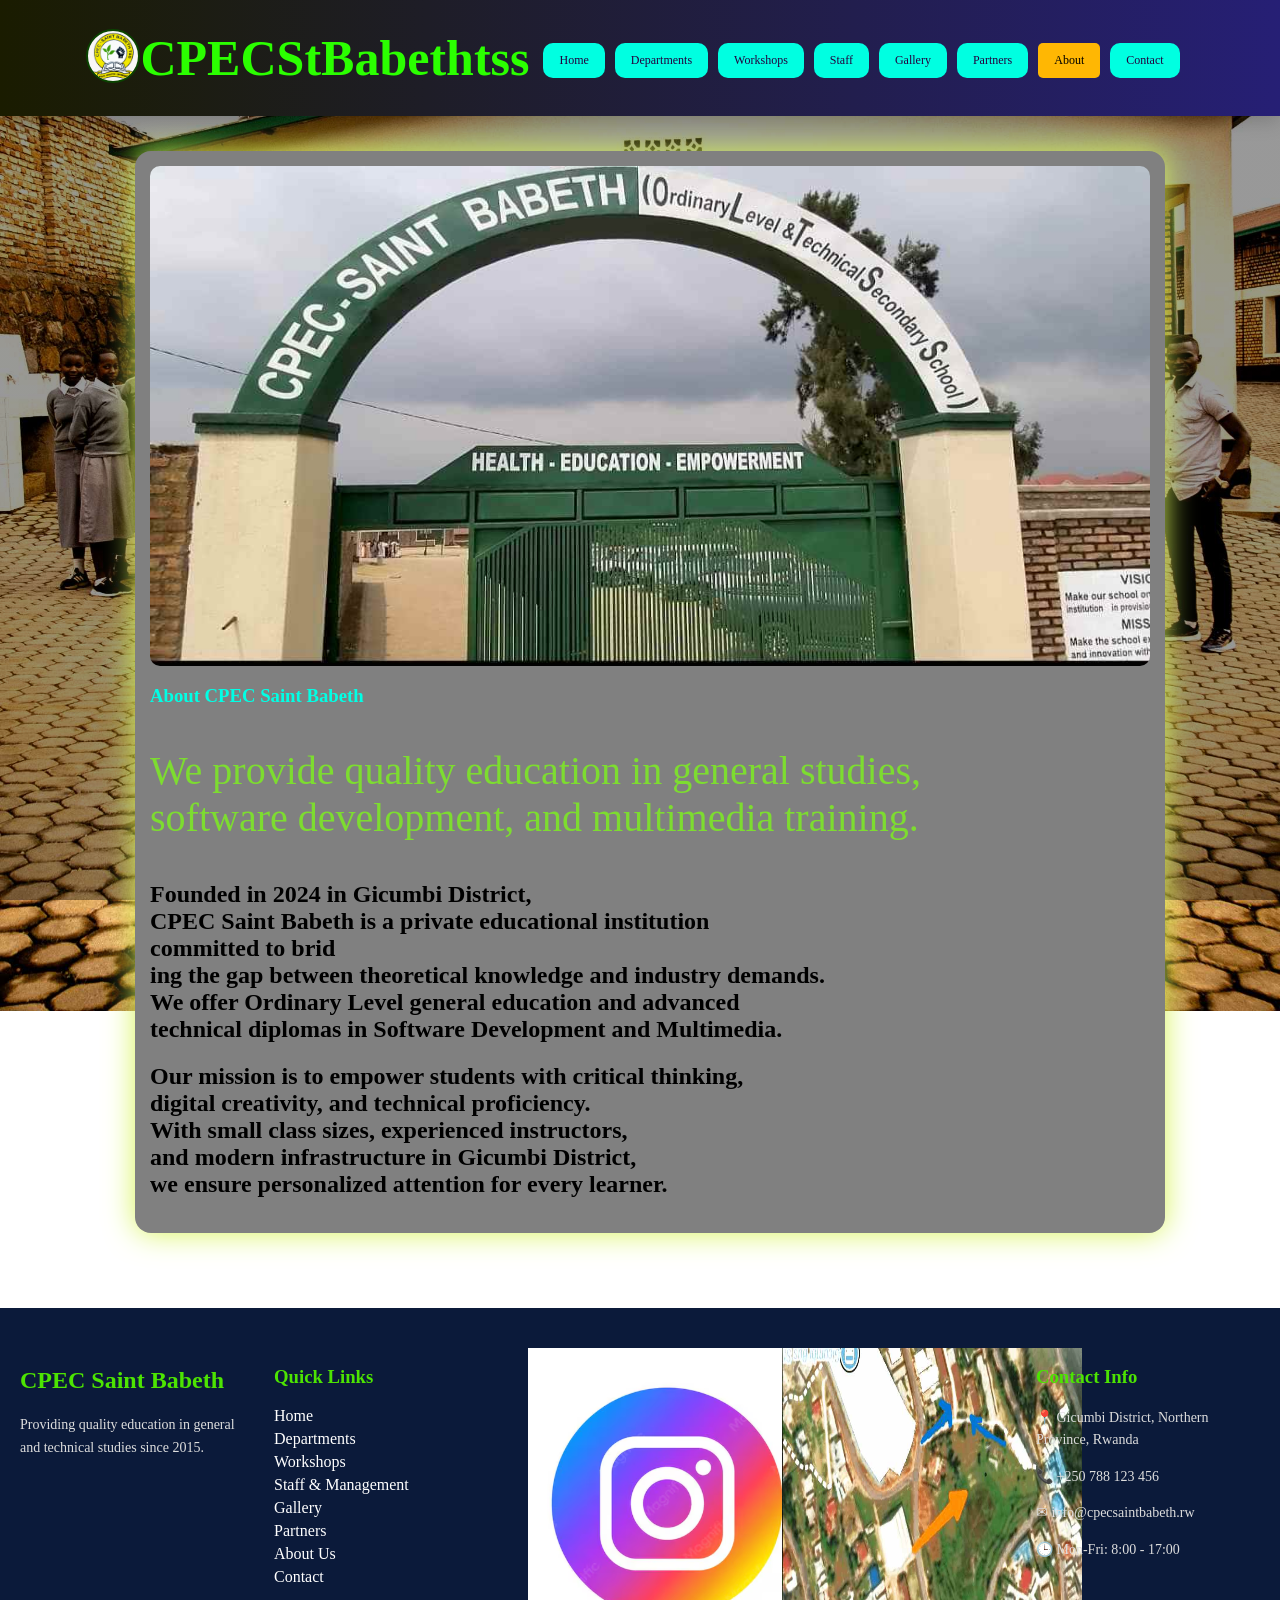
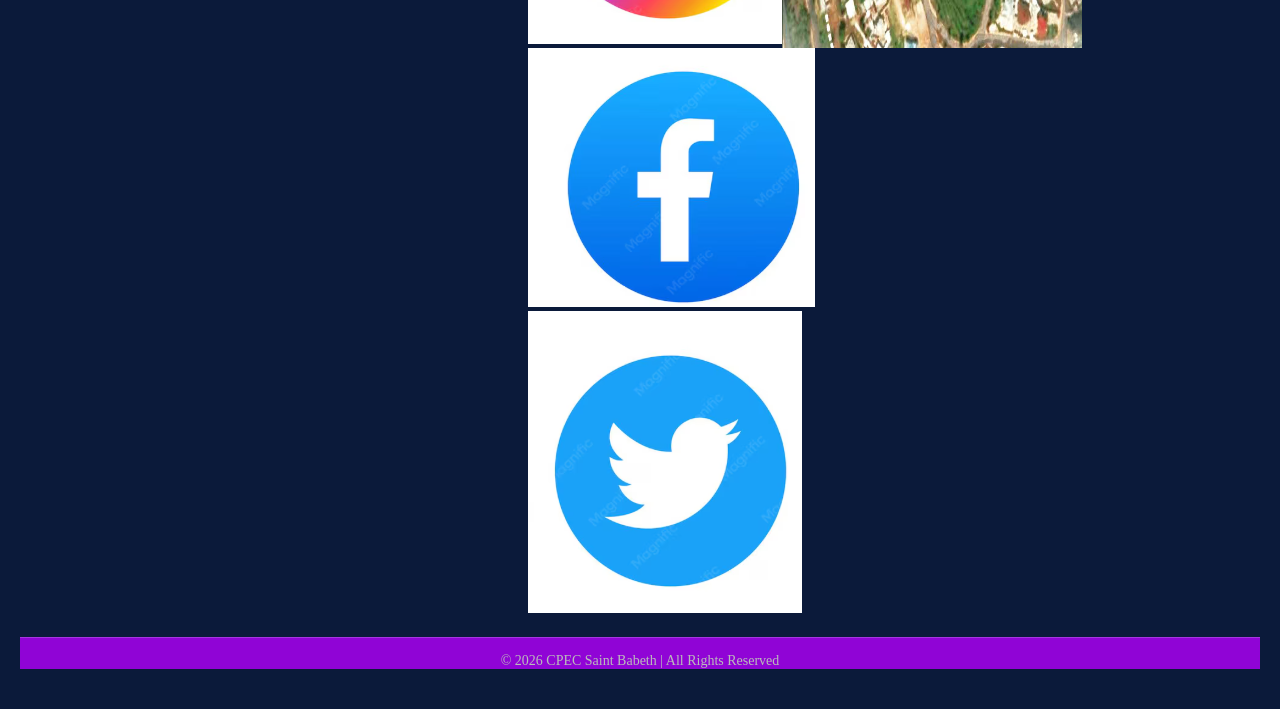
<file: about.html>
<!DOCTYPE html>
<html lang="en">
<head>
    <meta charset="UTF-8">
    <meta name="viewport" content="width=device-width, initial-scale=1.0">
    <title>About</title>
<link rel="icon" type="image/png" href="assets/logo.png">
    <link rel="stylesheet" href="style.css">
    <!-- Google Tag Manager -->
<script>(function(w,d,s,l,i){w[l]=w[l]||[];w[l].push({'gtm.start':
new Date().getTime(),event:'gtm.js'});var f=d.getElementsByTagName(s)[0],
j=d.createElement(s),dl=l!='dataLayer'?'&l='+l:'';j.async=true;j.src=
'https://www.googletagmanager.com/gtm.js?id='+i+dl;f.parentNode.insertBefore(j,f);
})(window,document,'script','dataLayer','GTM-N2L63TPM');</script>
<!-- End Google Tag Manager -->
</head>
<body>
    <!-- Google Tag Manager (noscript) -->
<noscript><iframe src="https://www.googletagmanager.com/ns.html?id=GTM-N2L63TPM"
height="0" width="0" style="display:none;visibility:hidden"></iframe></noscript>
<!-- End Google Tag Manager (noscript) -->
<div class="topbar">
  <div class="logo">
    <img src="assets/logo.png">
    
  </div>
<h2 id="schoolText">CPEC St Babeth tss</h2>

<nav>
<a href="index.html">Home</a>
<a href="departments.html">Departments</a>
<a href="workshops.html">Workshops</a>
<a href="staff.html">Staff</a>
<a href="gallery.html">Gallery</a>
<a href="partners.html">Partners</a>
<a href="about.html">About</a>
<a href="contact.html">Contact</a>
</nav>
</div>


    <!-- ABOUT SECTION -->
    <section class="grid">

        <div class="card" style="margin-left: 100px;">
            <img src="assets/gate.jpg"
                 alt="School Gate"
                 style="width:1000px; height:500px;">


            <h3 style="color: rgb(0, 255, 229);">About CPEC Saint Babeth</h3>

            <p style="font-size: 40px;color:rgb(125, 220, 48);" >
                We provide quality education in general studies,<br>
                software development, and multimedia training.
            </p>

            <h2>
                Founded in 2024 in Gicumbi District,<br> CPEC Saint Babeth
                is a private educational institution <br>committed to brid<br>ing
                the gap between theoretical knowledge and industry demands.<br>

                We offer Ordinary Level general education and advanced<br>
                technical diplomas in Software Development and Multimedia.<br>
            </h2>

            <h2>
                Our mission is to empower students with critical thinking,<br>
                digital creativity, and technical proficiency.<br>

                With small class sizes, experienced instructors,<br>
                and modern infrastructure in Gicumbi District,<br>
                we ensure personalized attention for every learner.<br>
            </h2>
    </section>
    
<!-- ================= FOOTER ================= -->
<footer class="footer">

  <div class="footer-container">

    <div class="footer-box">
      <h2>CPEC Saint Babeth</h2>
      <p>
        Providing quality education in general and technical studies since 2015.
      </p>
    </div>

    <div class="footer-box">
      <h3>Quick Links</h3>
      <a href="index.html">Home</a>
      <a href="departments.html">Departments</a>
      <a href="workshops.html">Workshops</a>
      <a href="staff.html">Staff & Management</a>
      <a href="gallery.html">Gallery</a>
      <a href="partners.html">Partners</a>
      <a href="about.html">About Us</a>
      <a href="contact.html">Contact</a>
    </div>
      <div class="social-icons">

  <a href="https://www.instagram.com/nexus-fixora/" target="_blank" class="icon insta">
    <img src="assets/instalogo.png" alt="Instagram">
  </a>

  <a href="https://www.facebook.com/sanoJS" target="_blank" class="icon fb">
    <img src="assets/facebooklogo.png" alt="Facebook">
  </a>

  <a href="https://twitter.com/regrocker" target="_blank" class="icon tw">
    <img src="assets/twiterlogo.png" alt="Twitter">
  </a>

</div>
<img src="assets/location.png" style="width:300px;height: 300px;">
    <div class="footer-box">
      <h3>Contact Info</h3>
      <p>📍 Gicumbi District, Northern Province, Rwanda</p>
      <p>📞 +250 788 123 456</p>
      <p>✉ info@cpecsaintbabeth.rw</p>
      <p>🕒 Mon-Fri: 8:00 - 17:00</p>
    </div>

  </div>

  <div class="footer-bottom">
    &copy; 2026 CPEC Saint Babeth | All Rights Reserved
  </div>

</footer>

    <script src="script.js"></script>

</body>
</html>
</file>
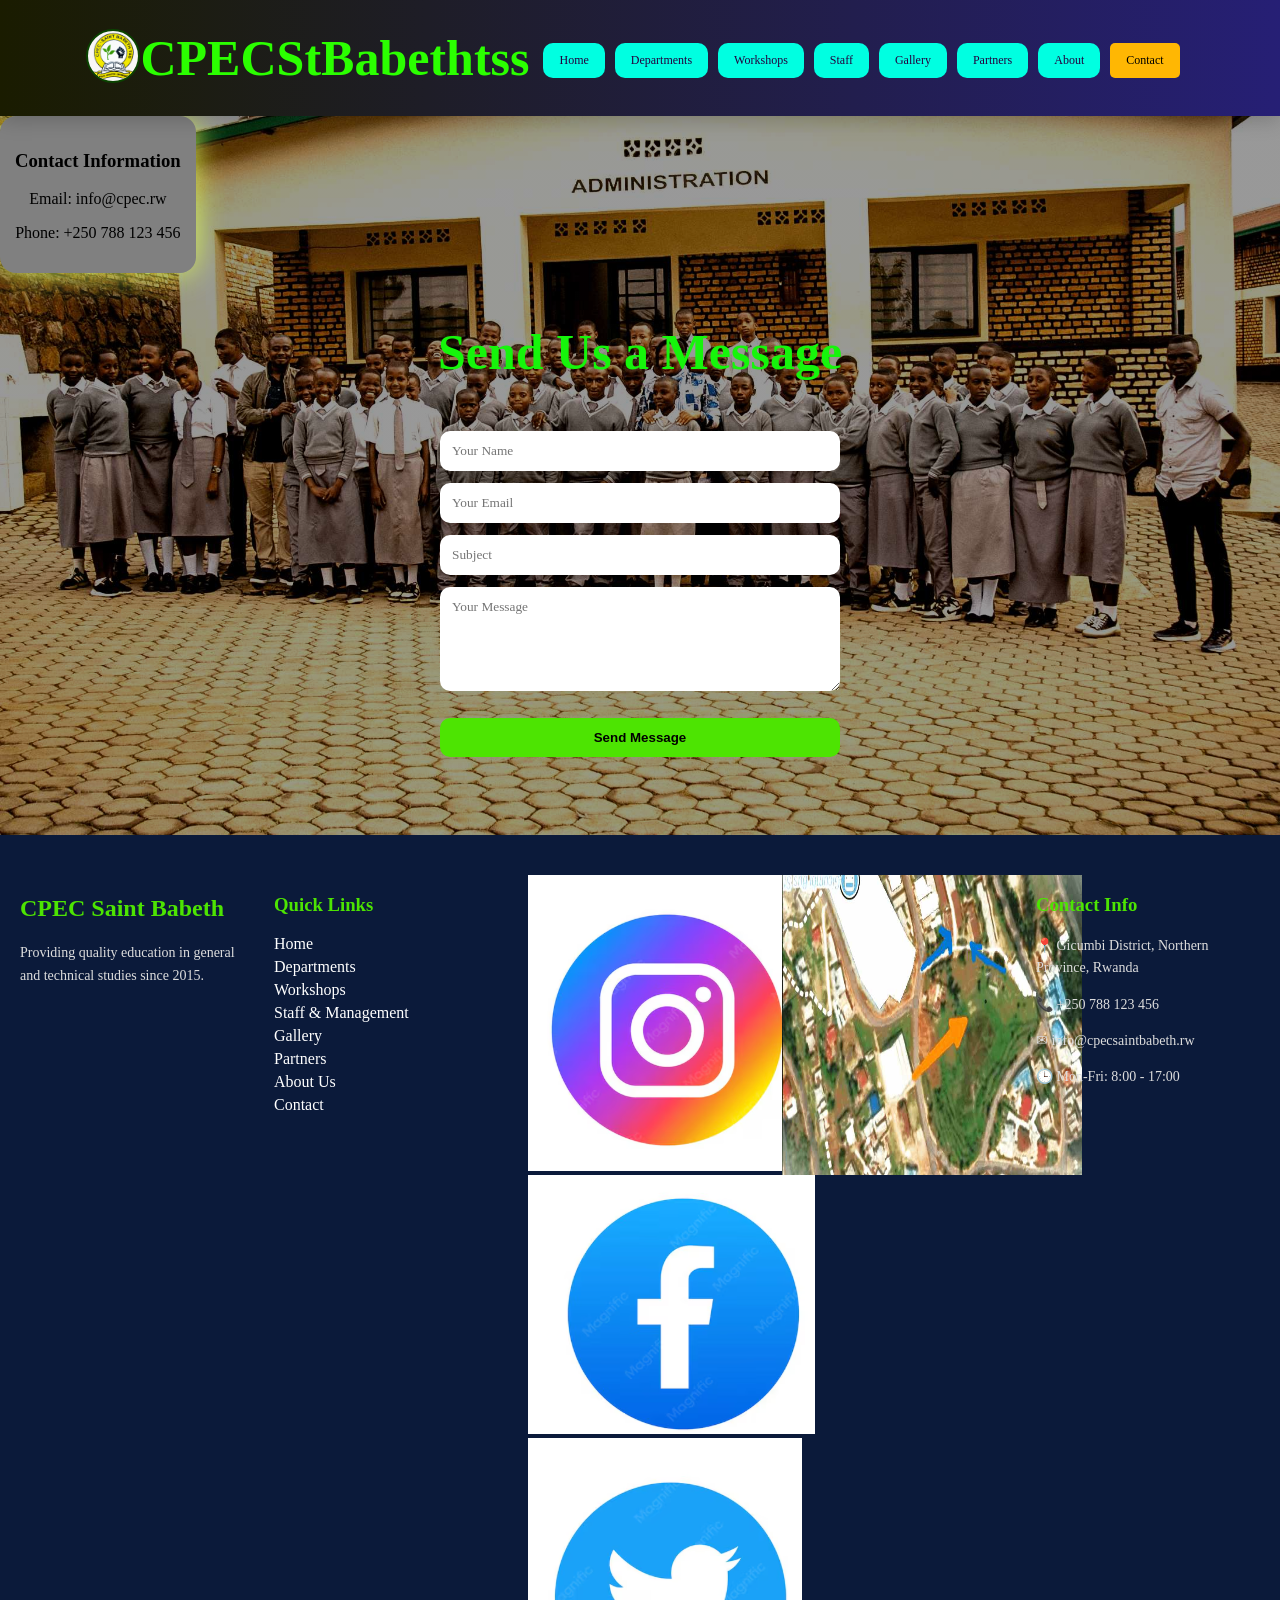
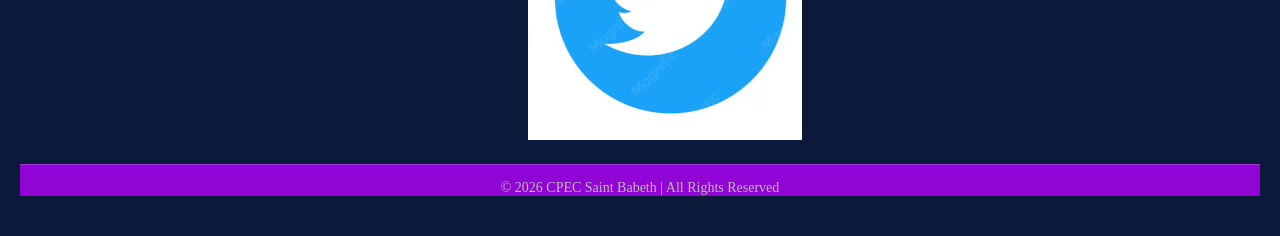
<file: contact.html>
<!DOCTYPE html>
<html>
<head>
<meta charset="UTF-8">
<title>Contact</title>
<link rel="stylesheet" href="style.css">
  <link rel="icon" type="image/png" href="assets/logo.png">
  <!-- Google Tag Manager -->
<script>(function(w,d,s,l,i){w[l]=w[l]||[];w[l].push({'gtm.start':
new Date().getTime(),event:'gtm.js'});var f=d.getElementsByTagName(s)[0],
j=d.createElement(s),dl=l!='dataLayer'?'&l='+l:'';j.async=true;j.src=
'https://www.googletagmanager.com/gtm.js?id='+i+dl;f.parentNode.insertBefore(j,f);
})(window,document,'script','dataLayer','GTM-N2L63TPM');</script>
<!-- End Google Tag Manager -->
</head>

<body>
<!-- Google Tag Manager (noscript) -->
<noscript><iframe src="https://www.googletagmanager.com/ns.html?id=GTM-N2L63TPM"
height="0" width="0" style="display:none;visibility:hidden"></iframe></noscript>
<!-- End Google Tag Manager (noscript) -->
<div class="topbar">
  <div class="logo">
    <img src="assets/logo.png">
    
  </div>
<h2 id="schoolText">CPEC St Babeth tss</h2>

<nav>
<a href="index.html">Home</a>
<a href="departments.html">Departments</a>
<a href="workshops.html">Workshops</a>
<a href="staff.html">Staff</a>
<a href="gallery.html">Gallery</a>
<a href="partners.html">Partners</a>
<a href="about.html">About</a>
<a href="contact.html">Contact</a>
</nav>
</div>


<!-- ================= CONTACT INFO ================= -->
<section class="card" style="text-align:center;">
  <h3>Contact Information</h3>
  <p>Email: info@cpec.rw</p>
  <p>Phone: +250 788 123 456</p>
</section>

<!-- ================= CONTACT FORM ================= -->


  <h3 style="color: rgb(22, 245, 11);font-size:50px ;text-align: center;">Send Us a Message</h3>

  <form class="contact-form" onsubmit="sendMessage(event)">

    <input type="text" id="cname" placeholder="Your Name" required>

    <input type="email" id="cemail" placeholder="Your Email" required>

    <input type="text" id="csubject" placeholder="Subject" required>

    <textarea id="cmessage" placeholder="Your Message" rows="5" required></textarea>

    <button type="submit">Send Message</button>

    <p id="cmsg"></p>

  </form>


<!-- ================= FOOTER ================= -->
<footer class="footer">

  <div class="footer-container">

    <div class="footer-box">
      <h2>CPEC Saint Babeth</h2>
      <p>
        Providing quality education in general and technical studies since 2015.
      </p>
    </div>

    <div class="footer-box">
      <h3>Quick Links</h3>
      <a href="index.html">Home</a>
      <a href="departments.html">Departments</a>
      <a href="workshops.html">Workshops</a>
      <a href="staff.html">Staff & Management</a>
      <a href="gallery.html">Gallery</a>
      <a href="partners.html">Partners</a>
      <a href="about.html">About Us</a>
      <a href="contact.html">Contact</a>
    </div>
    <div class="social-icons">

  <a href="https://www.instagram.com/nexus-fixora/" target="_blank" class="icon insta">
    <img src="assets/instalogo.png" alt="Instagram">
  </a>

  <a href="https://www.facebook.com/sanoJS" target="_blank" class="icon fb">
    <img src="assets/facebooklogo.png" alt="Facebook">
  </a>

  <a href="https://twitter.com/regrocker" target="_blank" class="icon tw">
    <img src="assets/twiterlogo.png" alt="Twitter">
  </a>

</div>
<img src="assets/location.png" style="width:300px;height: 300px;">
    <div class="footer-box">
      <h3>Contact Info</h3>
      <p>📍 Gicumbi District, Northern Province, Rwanda</p>
      <p>📞 +250 788 123 456</p>
      <p>✉ info@cpecsaintbabeth.rw</p>
      <p>🕒 Mon-Fri: 8:00 - 17:00</p>
    </div>

  </div>

  <div class="footer-bottom">
    &copy; 2026 CPEC Saint Babeth | All Rights Reserved
  </div>

</footer>
<script src="script.js"></script>
</body>
</html>
</file>
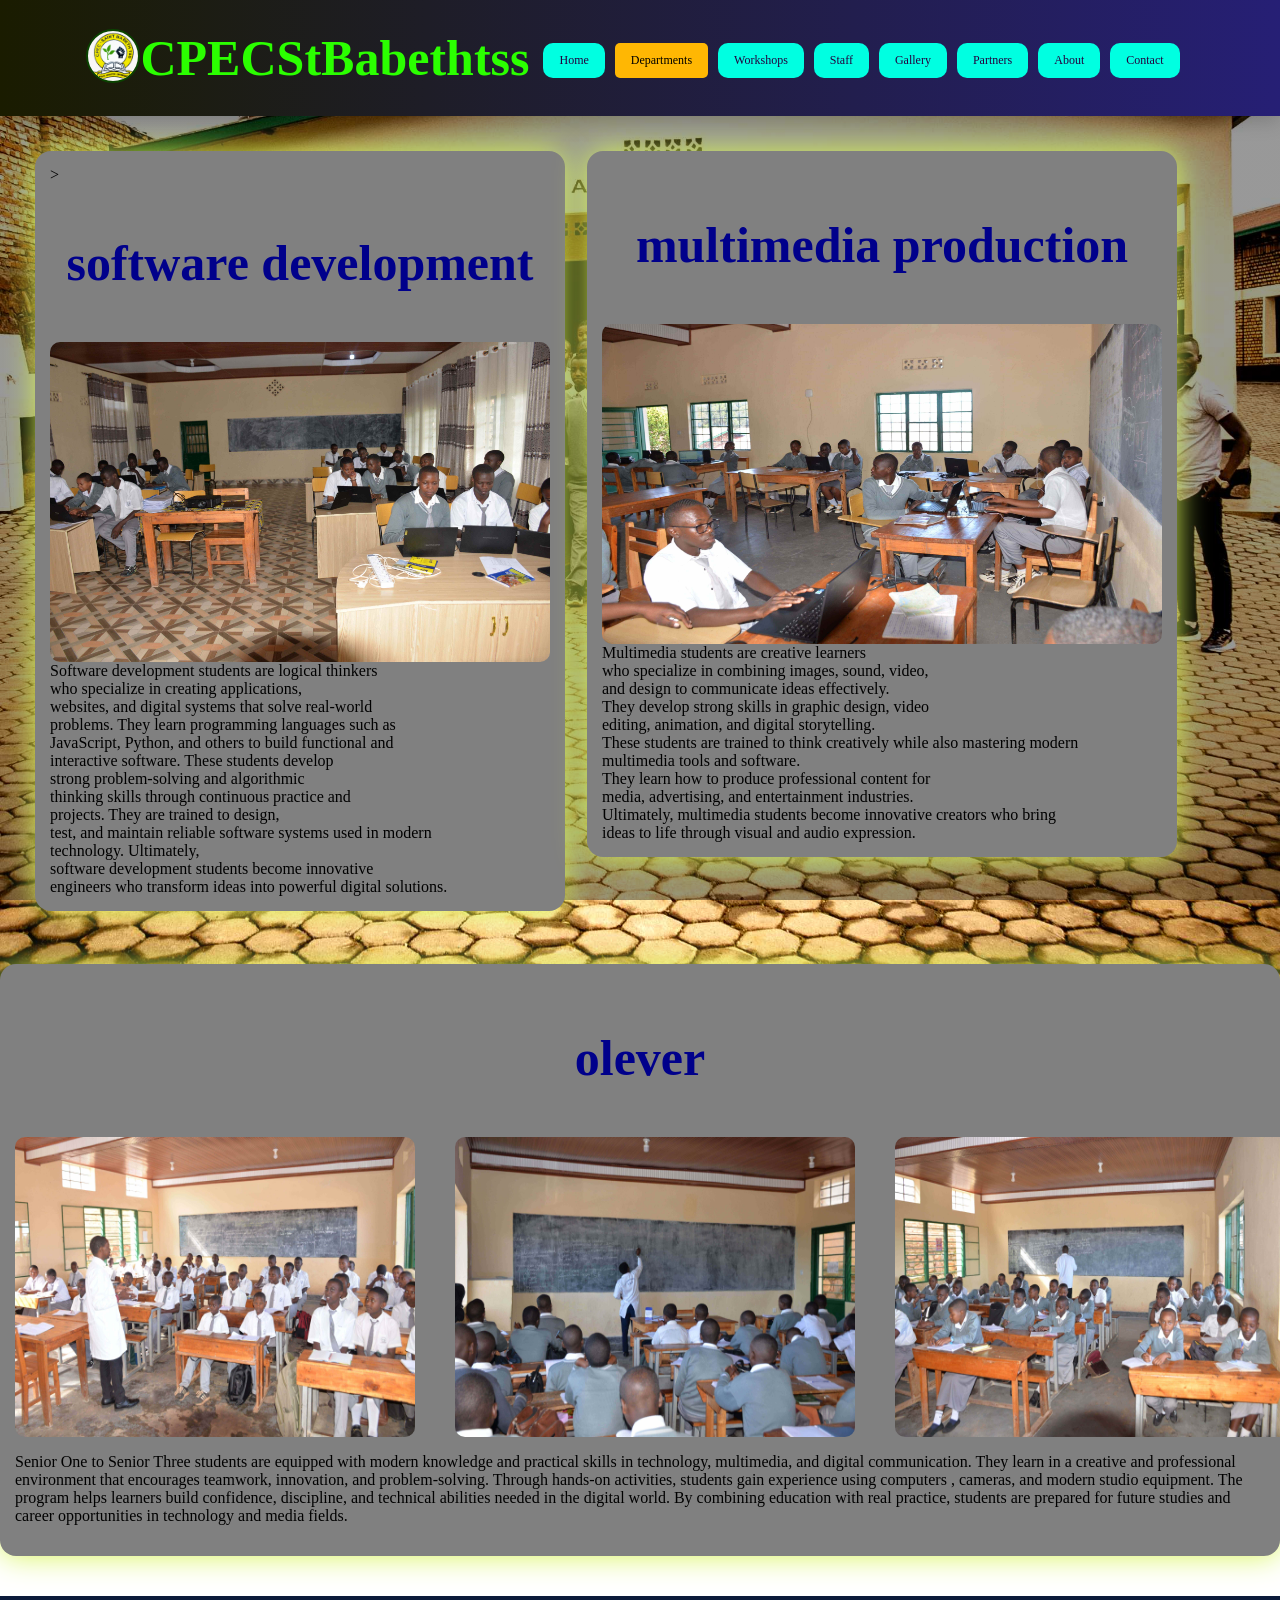
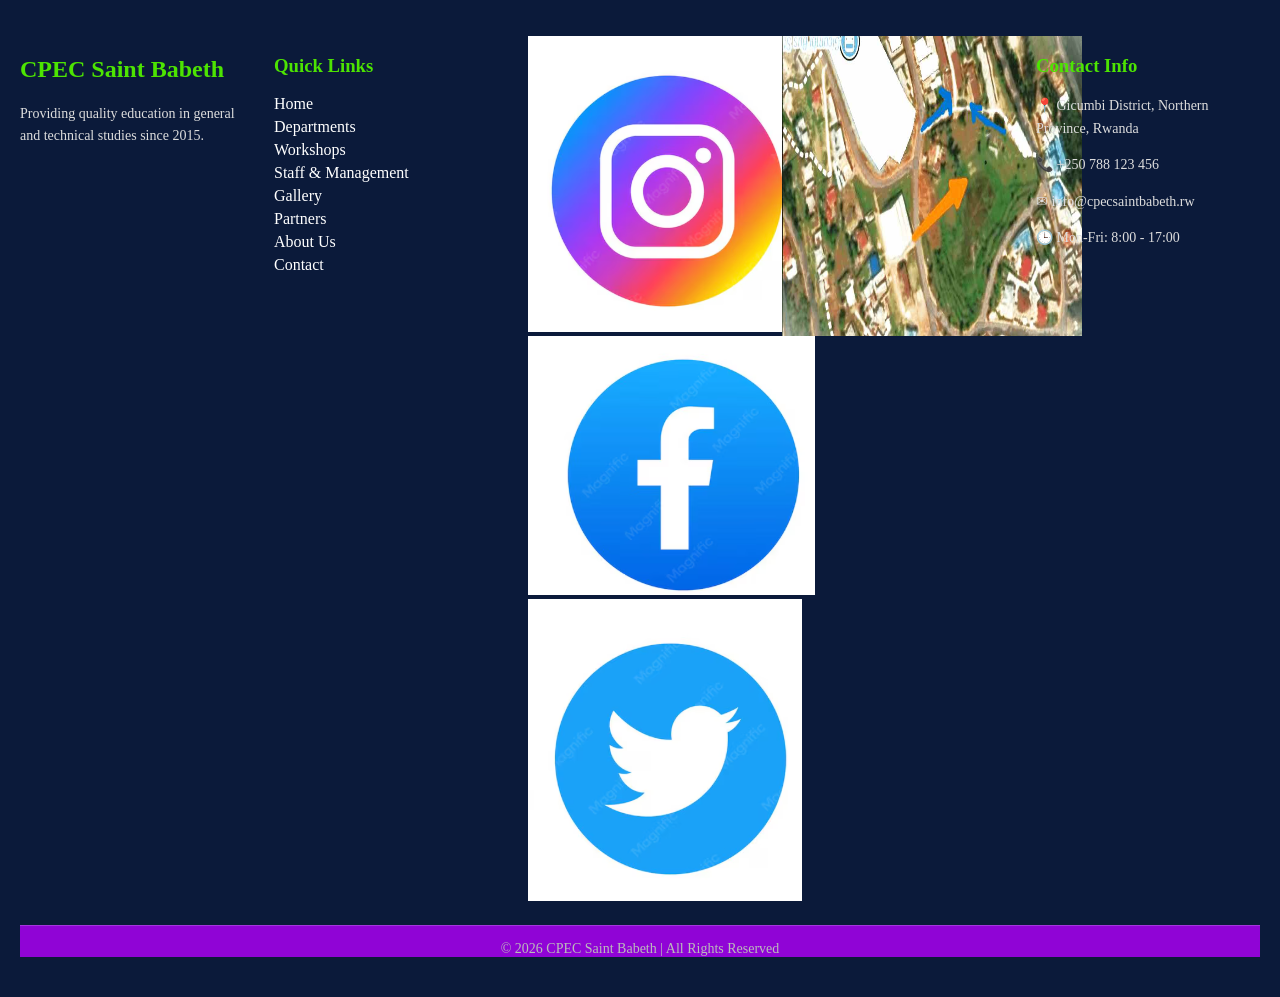
<file: departments.html>
<!DOCTYPE html>
<html>
<head>
<meta charset="UTF-8">
<title>Departments</title>
<link rel="stylesheet" href="style.css">
    <link rel="icon" type="image/png" href="assets/logo.png">
    <!-- Google Tag Manager -->
<script>(function(w,d,s,l,i){w[l]=w[l]||[];w[l].push({'gtm.start':
new Date().getTime(),event:'gtm.js'});var f=d.getElementsByTagName(s)[0],
j=d.createElement(s),dl=l!='dataLayer'?'&l='+l:'';j.async=true;j.src=
'https://www.googletagmanager.com/gtm.js?id='+i+dl;f.parentNode.insertBefore(j,f);
})(window,document,'script','dataLayer','GTM-N2L63TPM');</script>
<!-- End Google Tag Manager -->
</head>
<body>
<!-- Google Tag Manager (noscript) -->
<noscript><iframe src="https://www.googletagmanager.com/ns.html?id=GTM-N2L63TPM"
height="0" width="0" style="display:none;visibility:hidden"></iframe></noscript>
<!-- End Google Tag Manager (noscript) -->
<div class="topbar">
  <div class="logo">
    <img src="assets/logo.png">
    
  </div>
<h2 id="schoolText">CPEC St Babeth tss</h2>

<nav>
<a href="index.html">Home</a>
<a href="departments.html">Departments</a>
<a href="workshops.html">Workshops</a>
<a href="staff.html">Staff</a>
<a href="gallery.html">Gallery</a>
<a href="partners.html">Partners</a>
<a href="about.html">About</a>
<a href="contact.html">Contact</a>
</nav>
</div>

<section class="grid">

<div class="card">                                                                                                                                                                                                                                                                                                                                          >
    <h3 style="color: darkblue; font-size: 50px;text-align: center;">software development</h3><img src="assets/sodlaborator.jpg" style="width:500px;height:320px;"> Software development students are logical thinkers <br>
    who specialize in creating applications,<br>
     websites, and digital systems that solve real-world<br>
      problems. They learn programming languages such as<br>
       JavaScript, Python, and others to build functional and <br>interactive software. These students develop<br> strong problem-solving and algorithmic<br> thinking skills through continuous practice and<br> projects. They are trained to design,<br> test, and maintain reliable software systems used in modern <br>technology. Ultimately,
     <br>software development students become innovative <br> engineers who
     transform ideas into powerful digital solutions.</div>
<div class="card">
    <h3 style="color: darkblue; font-size: 50px;text-align: center;">multimedia production</h3><img src="assets/mmp1.jpg" style="width: 560px;height: 320px;">
Multimedia students are creative learners<br> who specialize in combining images, sound, video,<br> and design to communicate ideas effectively.<br> They develop strong skills in graphic design, video<br> editing, animation, and digital storytelling.<br> These students are trained to think creatively while also mastering modern<br> multimedia tools and software.<br> They learn how to produce professional content for<br> media, advertising, and entertainment industries.<br> Ultimately, multimedia 
students become innovative creators who bring<br> ideas to life through visual and audio expression.
</div>
</section>
<br>
<div class="card">
  <h3 style="color: darkblue; font-size: 50px;text-align: center;">olever</h3><div class="new">
    <img src="assets/oleverclass3.jpg"  style="width: 400px;height:300px;">
    <img src="assets/oleverclass1.jpg"  style="width: 400px;height:300px;">

    <img src="assets/oleverclass5.jpg"  style="width:400px;height:300px; gap: 8px;;">
  </div>
    <p style="text-align: left;">Senior One to Senior Three students are equipped with modern
         knowledge and practical skills in technology, multimedia, and digital communication.
          They learn in a creative and professional environment that encourages teamwork, innovation,
           and problem-solving. Through hands-on activities, students gain experience using computers
           , cameras, and modern studio equipment. The program helps learners build confidence, discipline, and technical abilities needed in the digital world. By combining education with real practice, students are prepared for future studies
         and career opportunities in technology and media fields.</p>
</div>
<!-- ================= FOOTER ================= -->
<footer class="footer">

  <div class="footer-container">

    <div class="footer-box">
      <h2>CPEC Saint Babeth</h2>
      <p>
        Providing quality education in general and technical studies since 2015.
      </p>
    </div>

    <div class="footer-box">
      <h3>Quick Links</h3>
      <a href="index.html">Home</a>
      <a href="departments.html">Departments</a>
      <a href="workshops.html">Workshops</a>
      <a href="staff.html">Staff & Management</a>
      <a href="gallery.html">Gallery</a>
      <a href="partners.html">Partners</a>
      <a href="about.html">About Us</a>
      <a href="contact.html">Contact</a>
    </div>
      <div class="social-icons">

  <a href="https://www.instagram.com/nexus-fixora/" target="_blank" class="icon insta">
    <img src="assets/instalogo.png" alt="Instagram">
  </a>

  <a href="https://www.facebook.com/sanoJS" target="_blank" class="icon fb">
    <img src="assets/facebooklogo.png" alt="Facebook">
  </a>

  <a href="https://twitter.com/regrocker" target="_blank" class="icon tw">
    <img src="assets/twiterlogo.png" alt="Twitter">
  </a>

</div>
<img src="assets/location.png" style="width:300px;height: 300px;">
    <div class="footer-box">
      <h3>Contact Info</h3>
      <p>📍 Gicumbi District, Northern Province, Rwanda</p>
      <p>📞 +250 788 123 456</p>
      <p>✉ info@cpecsaintbabeth.rw</p>
      <p>🕒 Mon-Fri: 8:00 - 17:00</p>
    </div>

  </div>

  <div class="footer-bottom">
    &copy; 2026 CPEC Saint Babeth | All Rights Reserved
  </div>

</footer>
<script src="script.js"></script>
</body>
</html>
</file>
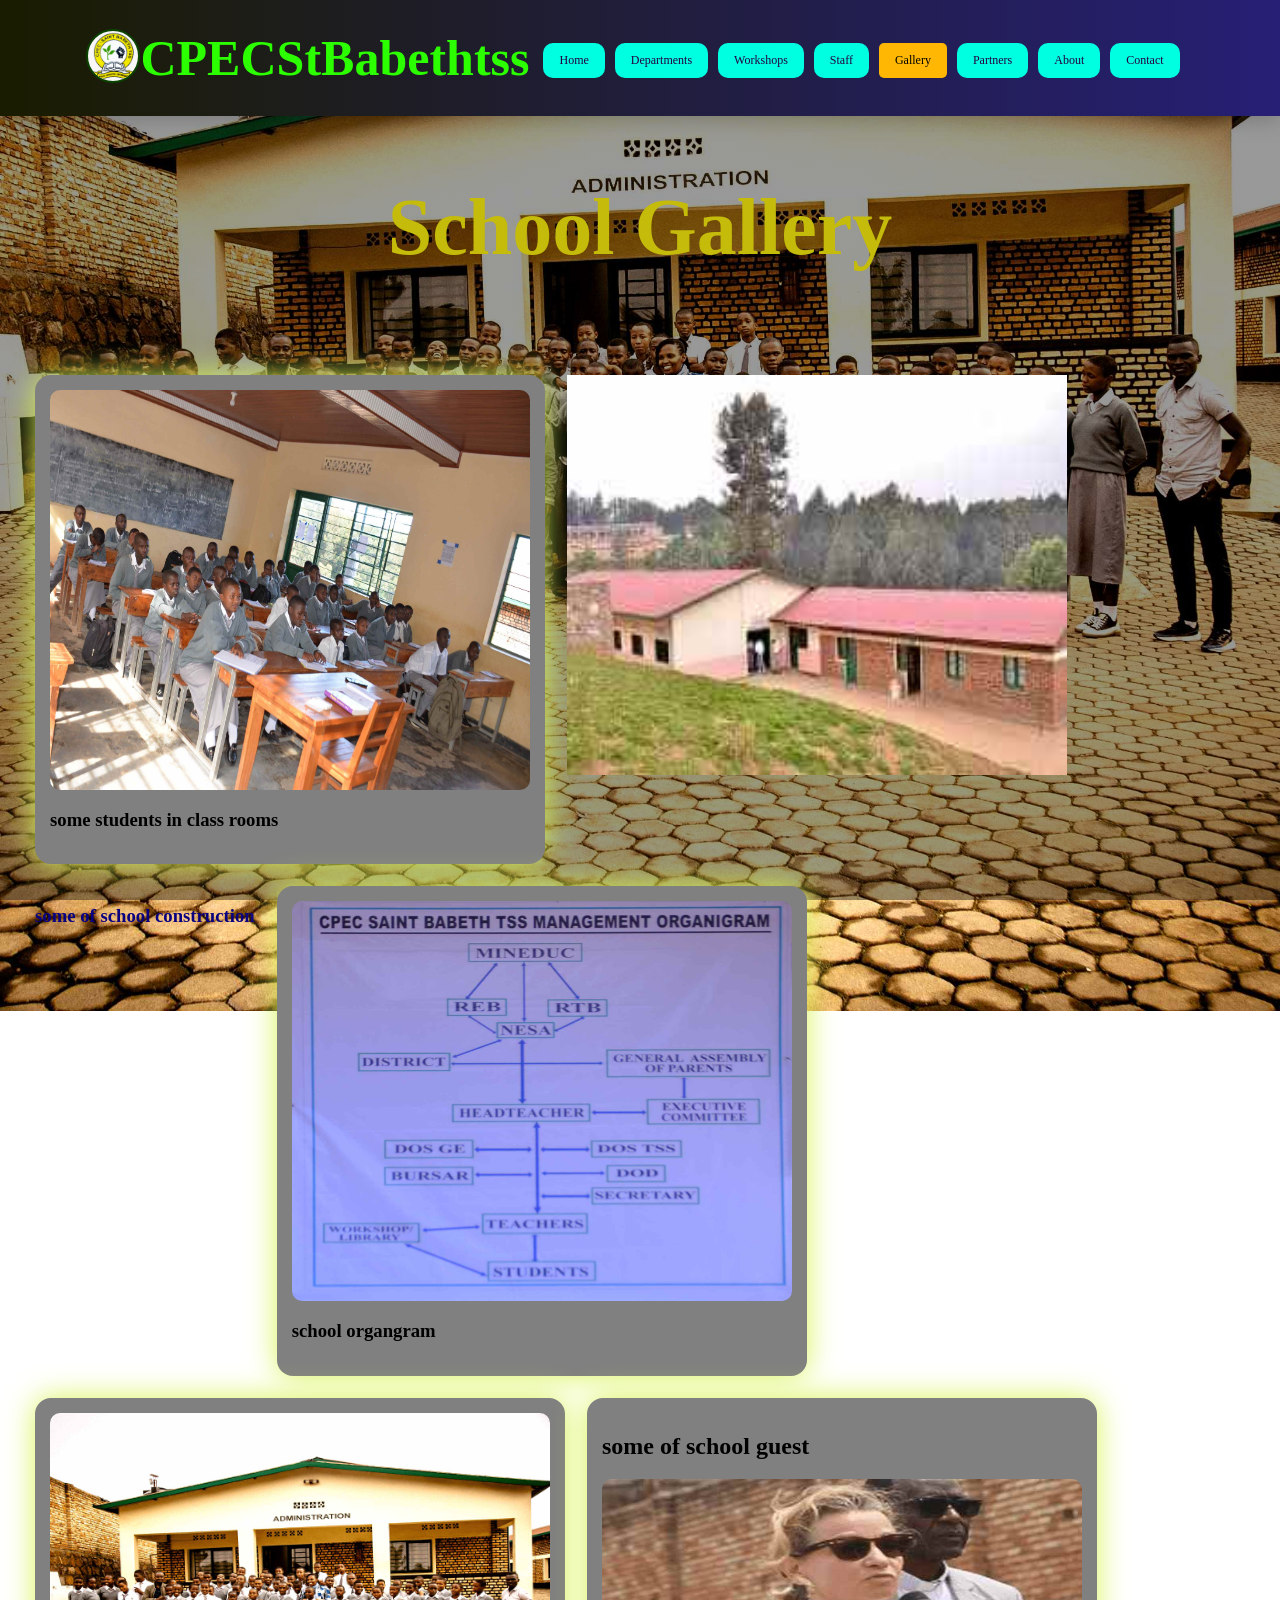
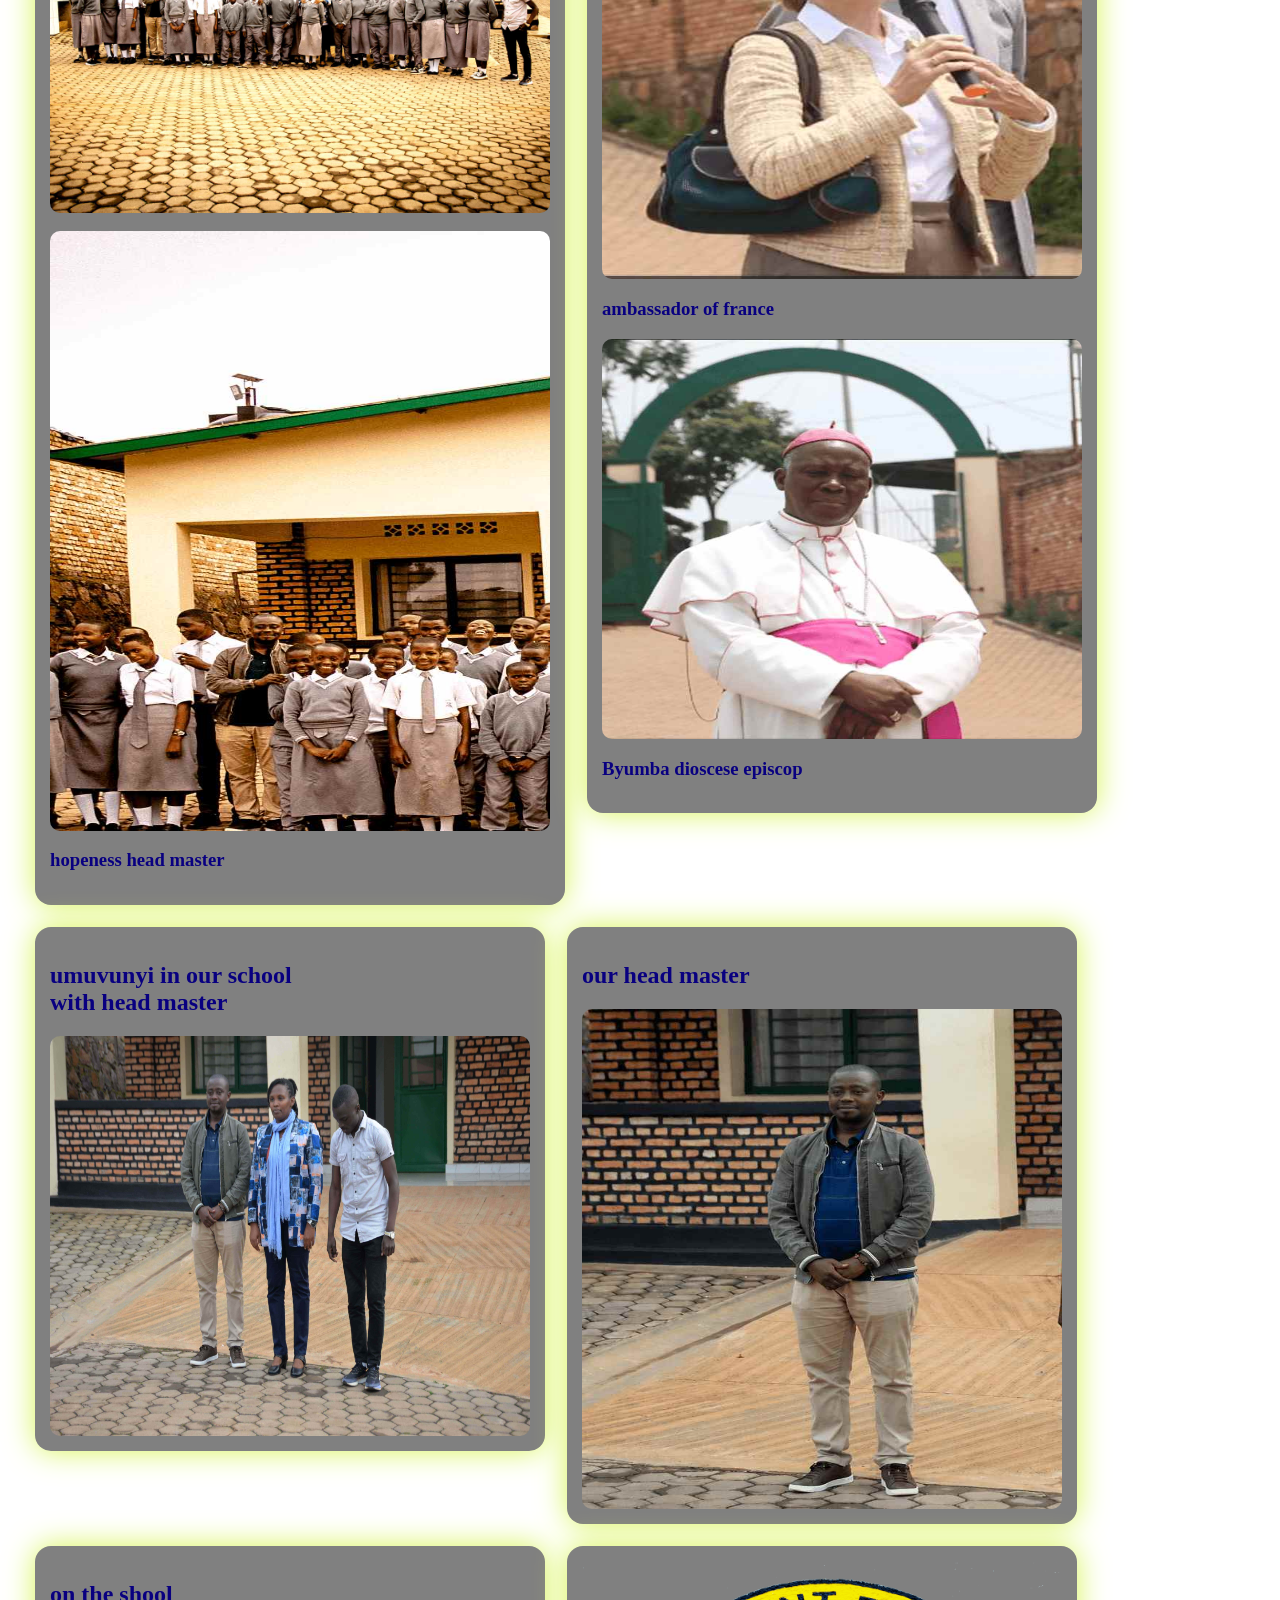
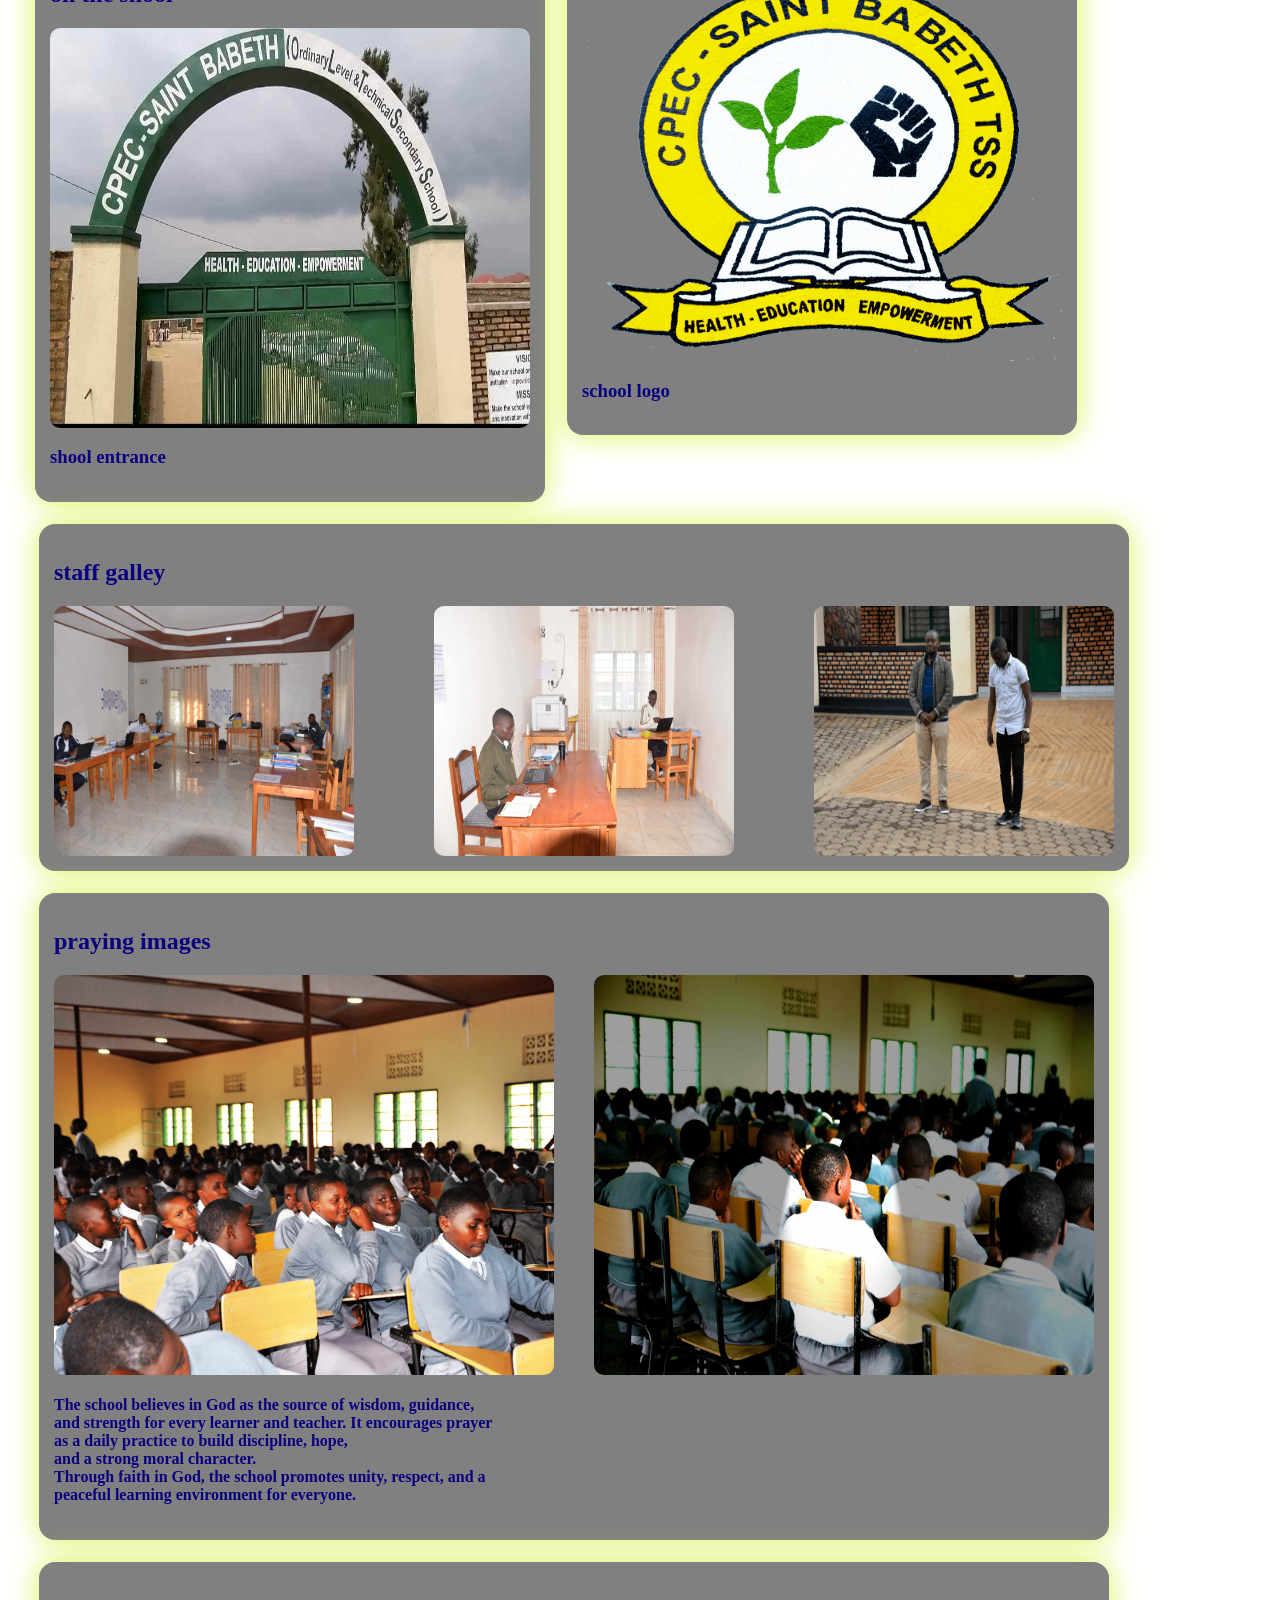
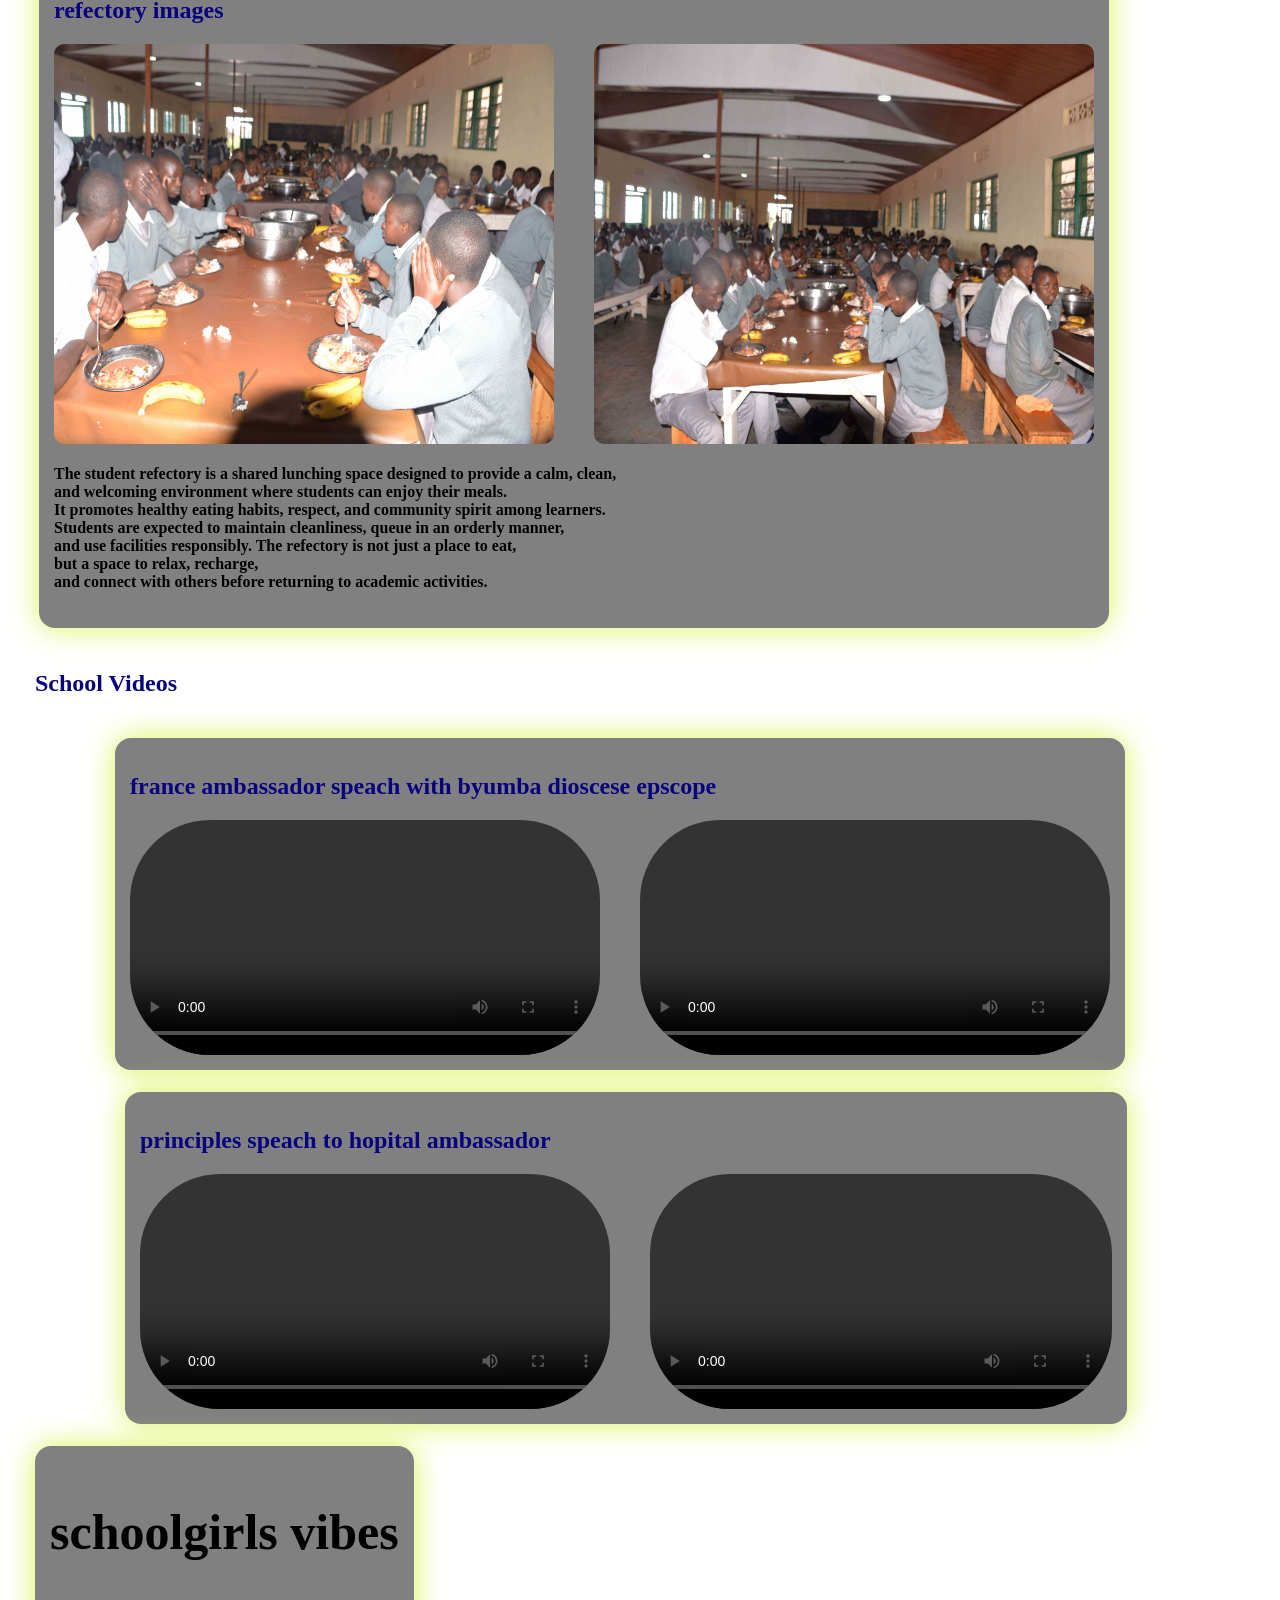
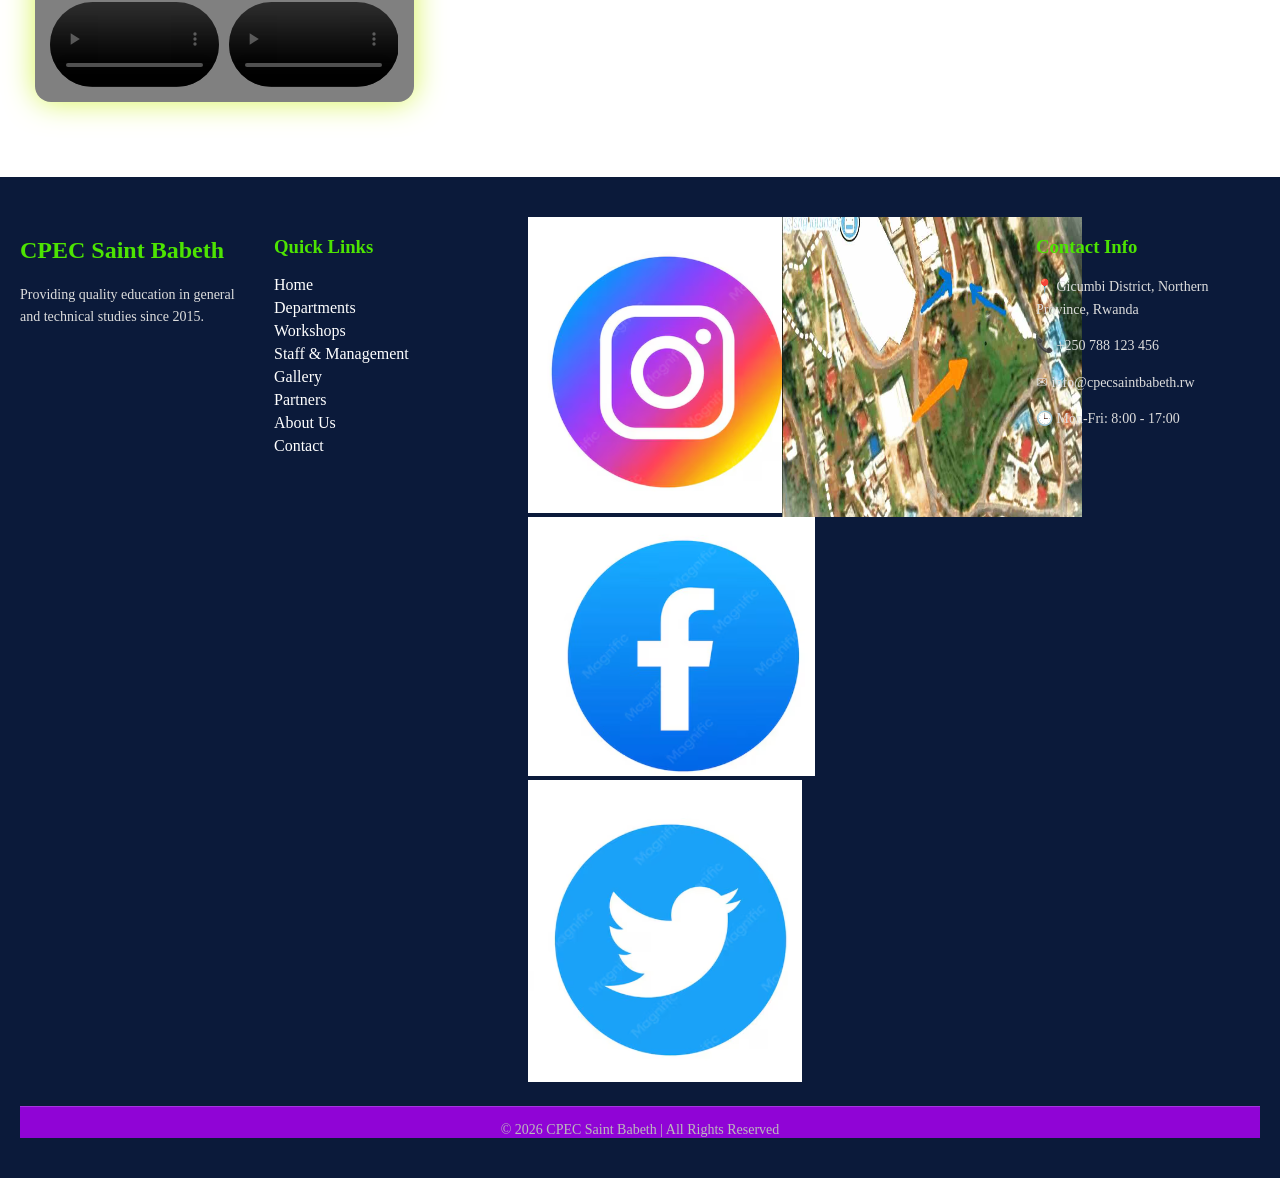
<file: gallery.html>
<!DOCTYPE html>
<html>
<head>
<meta charset="UTF-8">
<title>Gallery</title>
<link rel="stylesheet" href="style.css">
  <link rel="icon" type="image/png" href="assets/logo.png">
  <!-- Google Tag Manager -->
<script>(function(w,d,s,l,i){w[l]=w[l]||[];w[l].push({'gtm.start':
new Date().getTime(),event:'gtm.js'});var f=d.getElementsByTagName(s)[0],
j=d.createElement(s),dl=l!='dataLayer'?'&l='+l:'';j.async=true;j.src=
'https://www.googletagmanager.com/gtm.js?id='+i+dl;f.parentNode.insertBefore(j,f);
})(window,document,'script','dataLayer','GTM-N2L63TPM');</script>
<!-- End Google Tag Manager -->
</head>
<!-- Google Tag Manager (noscript) -->
<noscript><iframe src="https://www.googletagmanager.com/ns.html?id=GTM-N2L63TPM"
height="0" width="0" style="display:none;visibility:hidden"></iframe></noscript>
<!-- End Google Tag Manager (noscript) -->
<body>

<div class="topbar">
  <div class="logo">
    <img src="assets/logo.png">
    
  </div>
<h2 id="schoolText">CPEC St Babeth tss</h2>

<nav>
<a href="index.html">Home</a>
<a href="departments.html">Departments</a>
<a href="workshops.html">Workshops</a>
<a href="staff.html">Staff</a>
<a href="gallery.html">Gallery</a>
<a href="partners.html">Partners</a>
<a href="about.html">About</a>
<a href="contact.html">Contact</a>
</nav>
</div>

 <h2 style="text-align: center; color: rgb(197, 187, 10);font-size: 80px;">School Gallery</h2>
<section class="grid">
<div class="card">
<img src="assets/students2.jpg" style="height:400px;width:480px;">
<h3> some students in class rooms </h3>
</div>
<img src="assets/classes.jpg" style="height:400px;width:500px;">
<h3  style="color: rgb(9, 0, 128);">some of school construction</h3>
</div>
<div class="card">
<img src="assets/organigram.png" style="height:400px;width:500px;">
<h3>school organgram</h3>
</div>

<div class="card">
      <img src="assets/bg.png" style="height:400px;width:500px;"><br>
      <img src="assets/hope leader.png" style="height:600px;width:500px;">
      <h3  style="color: rgb(9, 0, 128);">hopeness head master</h3>
 </div>
   <div class="card">
    <h1>some of school guest</h1>
      <img src="assets/ambassador.png"  style="height:400px;width:480px;">
      <h3  style="color: rgb(9, 0, 128);">ambassador of france</h3>
      <img src="assets/byumbaepiscop.png"  style="height:400px;width:480px;" >
      <h3 style="color: rgb(9, 0, 128);">Byumba dioscese episcop</h3>
    </div>
    <div class="card">
      <h1 style="color: rgb(9, 0, 128);">umuvunyi in our school<br>with head master</h1>
      <img src="assets/leaders1.jpg"    style="height:400px;width:480px;">
    </div>
    <div class="card">
      <h1 style="color: rgb(9, 0, 128);">our head master</h1>
      <img src="assets/headmaster0.png"  style="height:500px;width:480px;">
    </div>
      <div class="card">
        <h1 style="color: rgb(9, 0, 128);">on the shool</h1>
      <img src="assets/gate.jpg"    style="height:400px;width:480px;">
      <h3 style="color: rgb(9, 0, 128);">shool entrance</h3>  
      </div>
      <div class="card">
      <img src="assets/logo.png"   style="height:400px;width:480px;">
      <h3 style="color: rgb(9, 0, 128);">school logo</h3>
</div>

    <div class="card"  style="margin-left: 4px;gap: 10px;">
        <h2 style="color: rgb(9, 0, 128);">staff galley</h2><div class=" new">
      <img src="assets/teachers2.jpg" style="height:250px;width:300px;"><br>
      <img src="assets/managmentteam.jpg" style="height:250px;width:300px;"><br>
     <img src="assets/leader4.png" style="height:250px;width:300px;">
    </div>
    </div>

    <div class="card" style="margin-left: 4px;">
      <h2 style="color: rgb(9, 0, 128);">praying images</h2>
  <div class="new"><img src="assets/pray1.png" style="height: 400px;width:500px ;">
     <img src="assets/pray2.png" style="height: 400px;width:500px ;"></div>
      <h4 style="color: rgb(9, 0, 128);">The school believes in God as the source of wisdom, guidance,<br>and strength for every learner and teacher.
It encourages prayer<br> as a daily practice to build discipline, hope,<br> and a strong moral character.
<br>Through faith in God, the school promotes unity, respect, and a<br> peaceful learning environment for everyone.</h4>
    </div>
        <div class="card" style="margin-left: 4px;">
      <h2 style="color: rgb(9, 0, 128);">refectory images</h2>
     <div class="new"><img src="assets/in refectory.jpg" style="height: 400px;width:500px ;">
     <img src="assets/in refectory1.jpg" style="height: 400px;width:500px ;"></div>
     <h4>The student refectory is a shared lunching space designed to provide a calm, clean, <br>
      and welcoming environment where students can enjoy their meals.<br>
       It promotes healthy eating habits, respect, and community spirit among learners.<br>
        Students are expected to maintain cleanliness, queue in an orderly manner,<br>
         and use facilities responsibly. The refectory is not just a place to eat,<br>
          but a space to relax, recharge,<br>
       and connect with others before returning to academic activities.</h4>
    </div>
    <h2  style="color: rgb(9, 0, 128);">School Videos</h2>
<div class="card" style="margin-left: 80px;">
    
    <!-- 3 VIDEOS --> <h2  style="color: rgb(9, 0, 128);">france ambassador speach with byumba dioscese epscope</h2>
    <div class="video-grid"><div class="new">
      <video controls src="videos/ambassador.mp4" style="width: 470px;"></video>     
      <video controls src="videos/ambassador1.mp4" style="width: 470px;"></video>
     </div>
      </div>
    </div>
    <div class="card" style="margin-left:90px;">
      <h2  style="color: rgb(9, 0, 128);">principles speach to hopital ambassador</h2>
      <div class="video-grid">
        <div class="new">
      <video controls src="videos/father.mp4" style="width:470px;"></video>
    <video controls src="videos/father1.mp4" style="width: 462px;"></video>
</div> </div></div>
  <div class="card">
     <h1 style="font-size: 50px;text-align: center;"  style="color: rgb(9, 0, 128);">schoolgirls vibes</h1>
    <div class="video-grid">
  <video controls src="videos/schoolvibes.mp4" ></video>
  <video controls src="videos/schoolvibes1.mp4" ></video>
</div>
</div>
</section>

<!-- ================= FOOTER ================= -->
<footer class="footer">

  <div class="footer-container">

    <div class="footer-box">
      <h2>CPEC Saint Babeth</h2>
      <p>
        Providing quality education in general and technical studies since 2015.
      </p>
    </div>

    <div class="footer-box">
      <h3>Quick Links</h3>
      <a href="index.html">Home</a>
      <a href="departments.html">Departments</a>
      <a href="workshops.html">Workshops</a>
      <a href="staff.html">Staff & Management</a>
      <a href="gallery.html">Gallery</a>
      <a href="partners.html">Partners</a>
      <a href="about.html">About Us</a>
      <a href="contact.html">Contact</a>
    </div>
    <div class="social-icons">

  <a href="https://www.instagram.com/nexus-fixora/" target="_blank" class="icon insta">
    <img src="assets/instalogo.png" alt="Instagram">
  </a>

  <a href="https://www.facebook.com/sanoJS" target="_blank" class="icon fb">
    <img src="assets/facebooklogo.png" alt="Facebook">
  </a>

  <a href="https://twitter.com/regrocker" target="_blank" class="icon tw">
    <img src="assets/twiterlogo.png" alt="Twitter">
  </a>

</div>
<img src="assets/location.png" style="width:300px;height: 300px;">
    <div class="footer-box">
      <h3>Contact Info</h3>
      <p>📍 Gicumbi District, Northern Province, Rwanda</p>
      <p>📞 +250 788 123 456</p>
      <p>✉ info@cpecsaintbabeth.rw</p>
      <p>🕒 Mon-Fri: 8:00 - 17:00</p>
    </div>

  </div>

  <div class="footer-bottom">
    &copy; 2026 CPEC Saint Babeth | All Rights Reserved
  </div>

</footer>

<script src="script.js"></script>
</body>
</html>
</file>
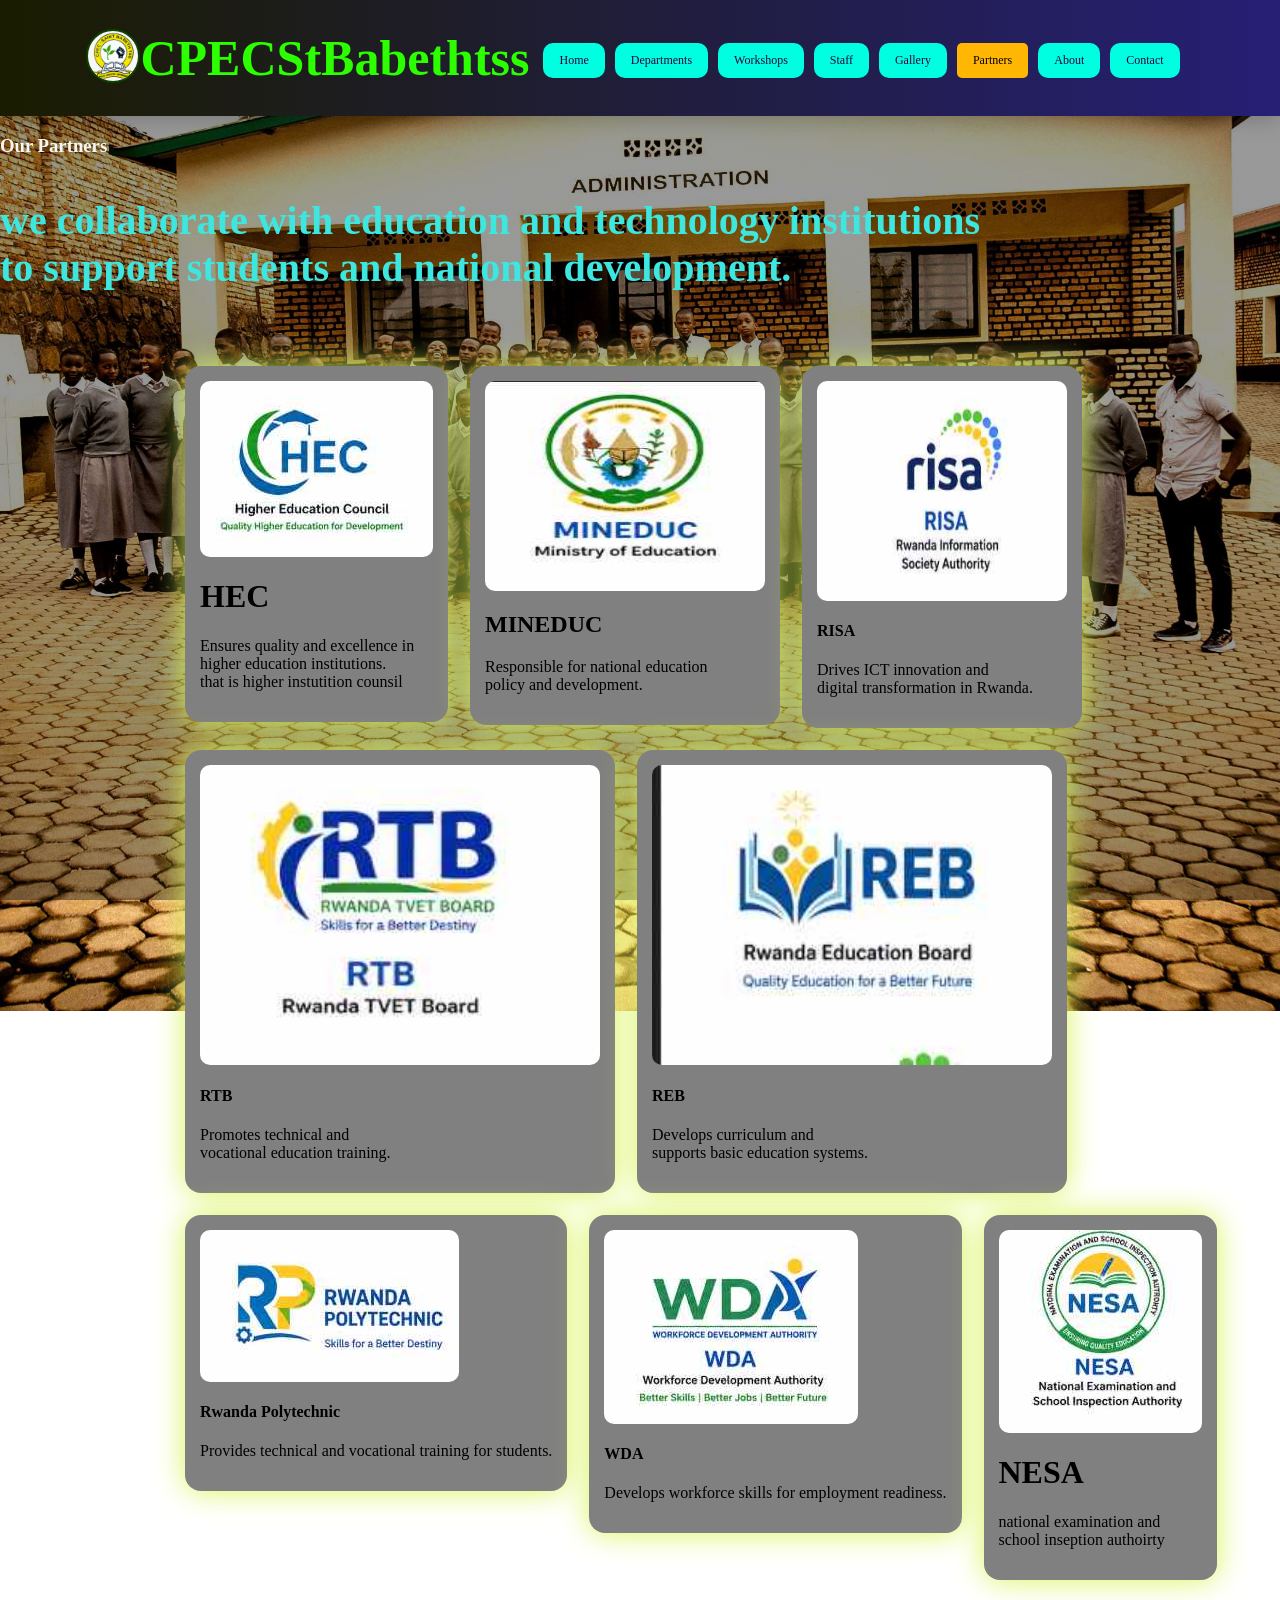
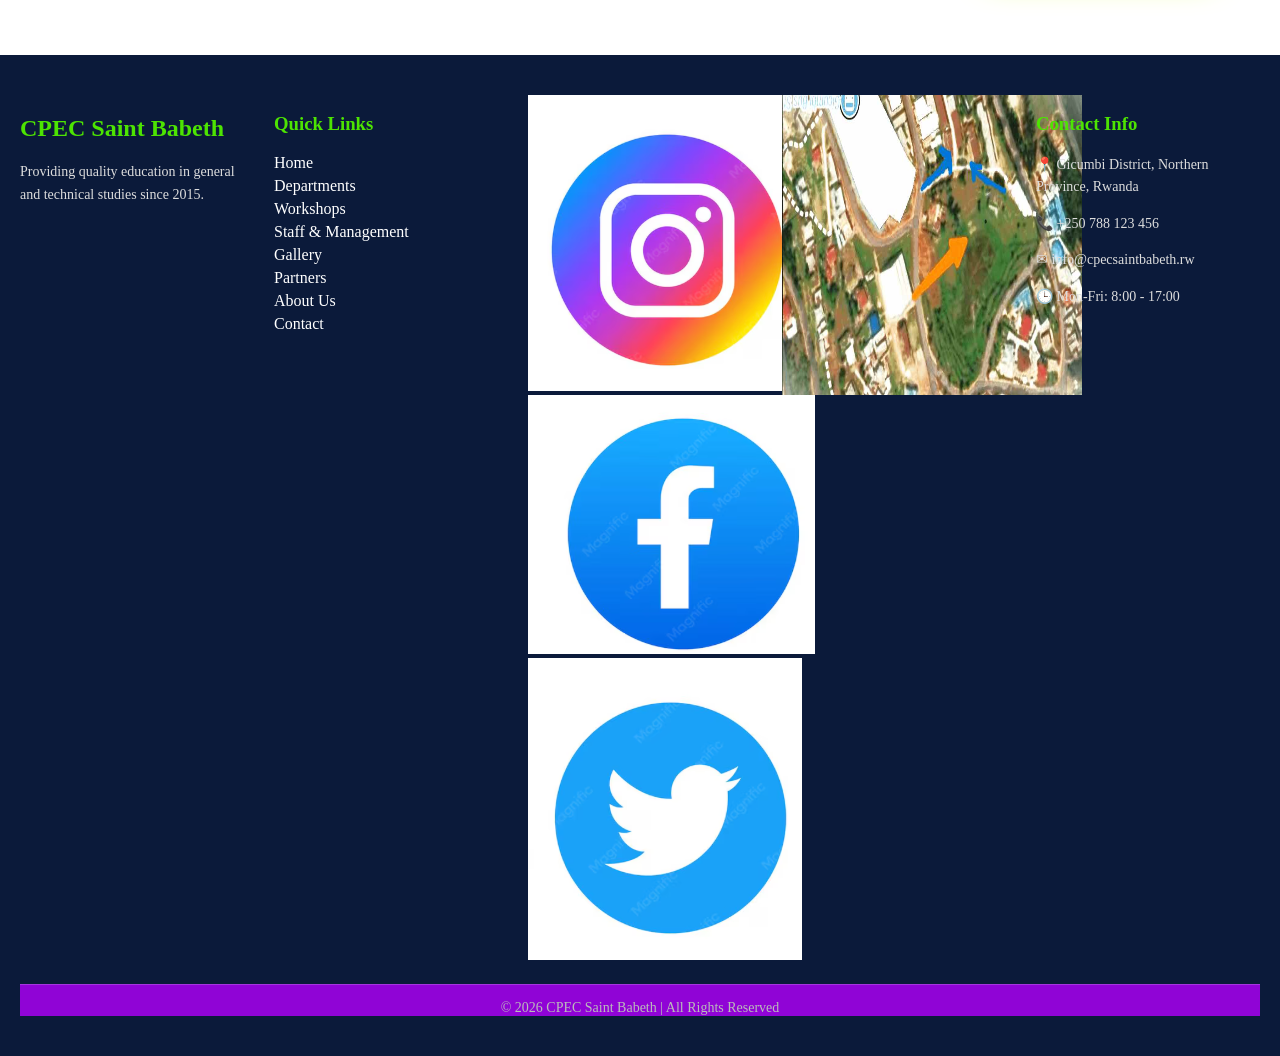
<file: partners.html>
<!DOCTYPE html>
<html>
<head>
<meta charset="UTF-8">
<title>Partners</title>
<link rel="stylesheet" href="style.css">
  <link rel="icon" type="image/png" href="assets/logo.png">
  <!-- Google Tag Manager -->
<script>(function(w,d,s,l,i){w[l]=w[l]||[];w[l].push({'gtm.start':
new Date().getTime(),event:'gtm.js'});var f=d.getElementsByTagName(s)[0],
j=d.createElement(s),dl=l!='dataLayer'?'&l='+l:'';j.async=true;j.src=
'https://www.googletagmanager.com/gtm.js?id='+i+dl;f.parentNode.insertBefore(j,f);
})(window,document,'script','dataLayer','GTM-N2L63TPM');</script>
<!-- End Google Tag Manager -->
</head>

<body>
<!-- Google Tag Manager (noscript) -->
<noscript><iframe src="https://www.googletagmanager.com/ns.html?id=GTM-N2L63TPM"
height="0" width="0" style="display:none;visibility:hidden"></iframe></noscript>
<!-- End Google Tag Manager (noscript) -->
<div class="topbar">
  <div class="logo">
    <img src="assets/logo.png">
    
  </div>
<h2 id="schoolText">CPEC St Babeth tss</h2>

<nav>
<a href="index.html">Home</a>
<a href="departments.html">Departments</a>
<a href="workshops.html">Workshops</a>
<a href="staff.html">Staff</a>
<a href="gallery.html">Gallery</a>
<a href="partners.html">Partners</a>
<a href="about.html">About</a>
<a href="contact.html">Contact</a>
</nav>
</div>

<!-- ================= PARTNERS ================= -->


  <h3 >Our Partners</h3>
  <b><p style="color: rgb(61, 230, 222);font-size:40px;">we collaborate with education and technology institutions<br>
     to support students and national development.</p></b>

  <div class="grid"style="margin-left: 150px;">

    <div class="card">
      <img src="assets/hec.png" alt="HEC"  >
      <h1>HEC</h1>
      <p>Ensures quality and excellence in <br>higher education institutions. <br>that is higher instutition counsil</p>
    </div>


    <div class="card">
      <img src="assets/mineduc.png" alt="MINEDUC" style="width: 280px;height:210px;">
      <h2>MINEDUC</h2>
      <p>Responsible for national education<br> policy and development.</p>
    </div>

    <div class="card">
      <img src="assets/risa.png" alt="RISA" style="width:250px;height: 220px;">
      <h4>RISA</h4>
      <p>Drives ICT innovation and <br>digital transformation in Rwanda.</p>
    </div>

    <div class="card">
      <img src="assets/rtb.png" alt="RTB" style="width: 400px;height: 300px;">
      <h4>RTB</h4>
      <p>Promotes technical and <br>vocational education training.</p>
    </div>

    <div class="card">
      <img src="assets/reb.png" alt="REB" style="width: 400px;height: 300px;">
      <h4>REB</h4>
      <p>Develops curriculum and <br>supports basic education systems.</p>
    </div>

    <div class="card">
      <img src="assets/rp.png" alt="Rwanda Polytechnic">
      <h4>Rwanda Polytechnic</h4>
      <p>Provides technical and vocational training for students.</p>
    </div>

    <div class="card">
      <img src="assets/wda.png" alt="WDA">
      <h4>WDA</h4>
      <p>Develops workforce skills for employment readiness.</p>
    </div>
    <div class="card">
      <img src="assets/nesa.png" alt="NESA"  >
      <h1>NESA</h1>
      <p>national examination and <br>school inseption authoirty</p>
    </div>
  </div>



<!-- ================= FOOTER ================= -->
<footer class="footer">

  <div class="footer-container">

    <div class="footer-box">
      <h2>CPEC Saint Babeth</h2>
      <p>
        Providing quality education in general and technical studies since 2015.
      </p>
    </div>

    <div class="footer-box">
      <h3>Quick Links</h3>
      <a href="index.html">Home</a>
      <a href="departments.html">Departments</a>
      <a href="workshops.html">Workshops</a>
      <a href="staff.html">Staff & Management</a>
      <a href="gallery.html">Gallery</a>
      <a href="partners.html">Partners</a>
      <a href="about.html">About Us</a>
      <a href="contact.html">Contact</a>
    </div>
    <div class="social-icons">

  <a href="https://www.instagram.com/nexus-fixora/" target="_blank" class="icon insta">
    <img src="assets/instalogo.png" alt="Instagram">
  </a>

  <a href="https://www.facebook.com/sanoJS" target="_blank" class="icon fb">
    <img src="assets/facebooklogo.png" alt="Facebook">
  </a>

  <a href="https://twitter.com/regrocker" target="_blank" class="icon tw">
    <img src="assets/twiterlogo.png" alt="Twitter">
  </a>

</div>
<img src="assets/location.png" style="width:300px;height: 300px;">
    <div class="footer-box">
      <h3>Contact Info</h3>
      <p>📍 Gicumbi District, Northern Province, Rwanda</p>
      <p>📞 +250 788 123 456</p>
      <p>✉ info@cpecsaintbabeth.rw</p>
      <p>🕒 Mon-Fri: 8:00 - 17:00</p>
    </div>

  </div>

  <div class="footer-bottom">
    &copy; 2026 CPEC Saint Babeth | All Rights Reserved
  </div>

</footer>

<script src="script.js"></script>

</body>
</html>
</file>
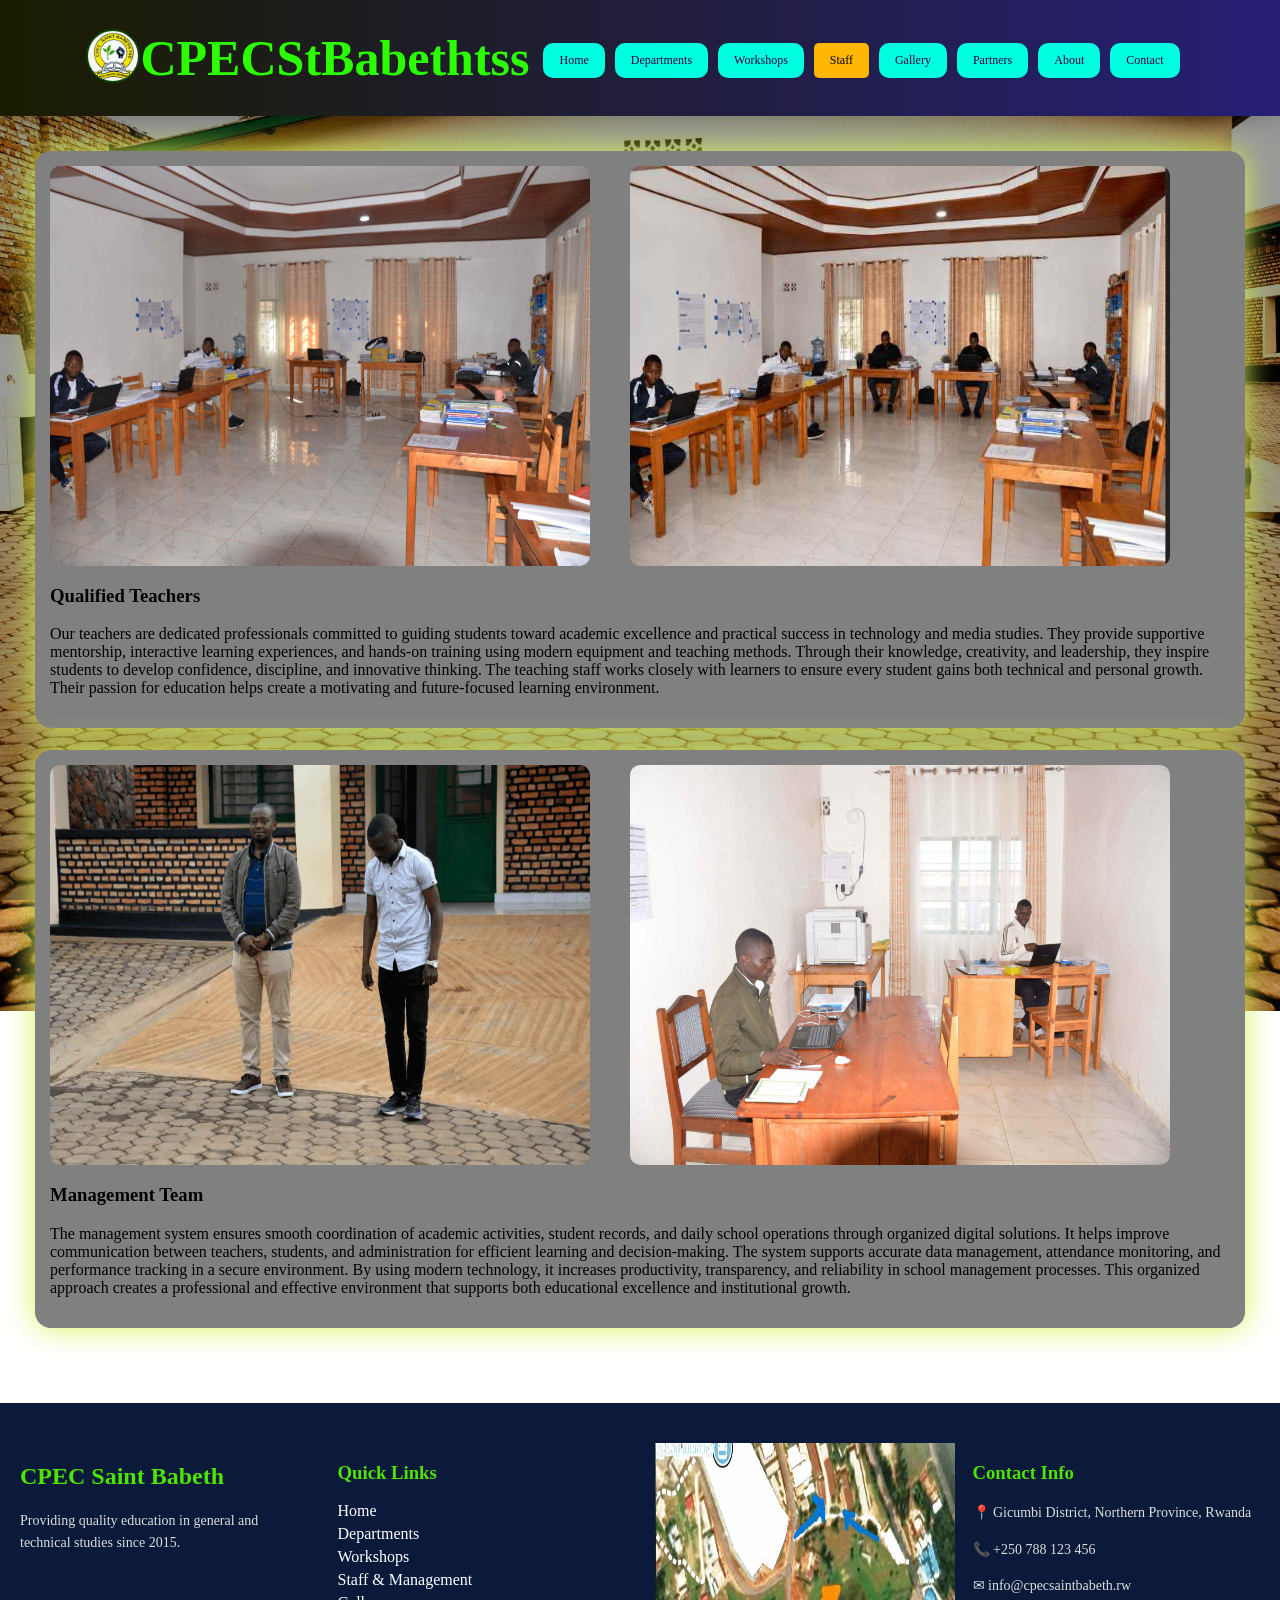
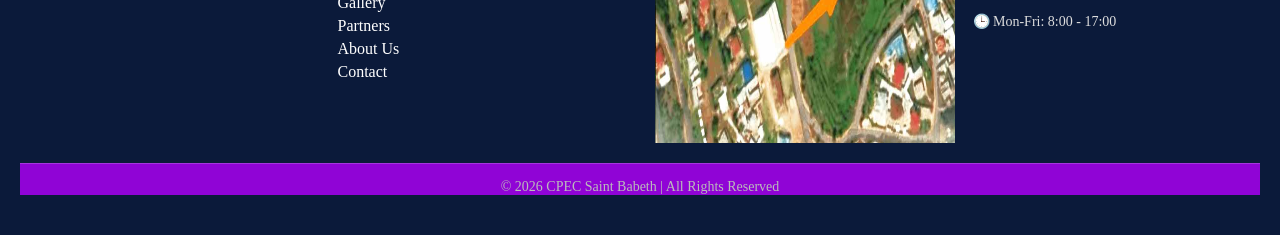
<file: staff.html>
<!DOCTYPE html>
<html>
<head>
<meta charset="UTF-8">
<title>Staff</title>
<link rel="stylesheet" href="style.css">
  <link rel="icon" type="image/png" href="assets/logo.png">
  <!-- Google Tag Manager -->
<script>(function(w,d,s,l,i){w[l]=w[l]||[];w[l].push({'gtm.start':
new Date().getTime(),event:'gtm.js'});var f=d.getElementsByTagName(s)[0],
j=d.createElement(s),dl=l!='dataLayer'?'&l='+l:'';j.async=true;j.src=
'https://www.googletagmanager.com/gtm.js?id='+i+dl;f.parentNode.insertBefore(j,f);
})(window,document,'script','dataLayer','GTM-N2L63TPM');</script>
<!-- End Google Tag Manager -->
</head>

<body>
<!-- Google Tag Manager (noscript) -->
<noscript><iframe src="https://www.googletagmanager.com/ns.html?id=GTM-N2L63TPM"
height="0" width="0" style="display:none;visibility:hidden"></iframe></noscript>
<!-- End Google Tag Manager (noscript) -->
<div class="topbar">
  <div class="logo">
    <img src="assets/logo.png">
    
  </div>
<h2 id="schoolText">CPEC St Babeth tss</h2>

<nav>
<a href="index.html">Home</a>
<a href="departments.html">Departments</a>
<a href="workshops.html">Workshops</a>
<a href="staff.html">Staff</a>
<a href="gallery.html">Gallery</a>
<a href="partners.html">Partners</a>
<a href="about.html">About</a>
<a href="contact.html">Contact</a>
</nav>
</div>

<section class="grid">
  <div class="card"><div class="new">
    <img src="assets/teachers2.jpg" style="height: 400px;width:540px ;">
    <img src="assets/teachers0.png" style="height: 400px;width:540px ;"></div>
    <h3>Qualified Teachers</h3>
    <p>Our teachers are dedicated professionals committed to guiding students toward academic excellence and practical success in technology and media studies. They provide supportive mentorship, interactive learning experiences, and hands-on training using modern equipment and teaching methods. Through their knowledge, creativity, and leadership, they inspire students to develop confidence, discipline, and innovative thinking. The teaching staff works closely with learners to ensure every student gains both technical and personal growth.
       Their passion for education helps create a motivating and future-focused learning environment.</p>
  </div>

  <div class="card">
    <div class="new">
    <img src="assets/leader4.png" style="height: 400px;width: 540px;">
    <img src="assets/managmentteam.jpg" style="height: 400px;width:540px ;"></div>
    <h3>Management Team 

    </h3><p>The management system ensures smooth coordination 
      of academic activities, student records, and daily school operations through organized digital solutions. It helps improve communication between teachers, students, and administration for efficient learning and decision-making. The system supports accurate data management, attendance monitoring, and performance tracking in a secure environment. By using modern technology, it increases productivity, transparency, and reliability in school management processes. This organized approach creates a professional and effective environment 
      that supports both educational excellence and institutional growth.</p>
  </div>
</section>

<!-- ================= FOOTER ================= -->
<footer class="footer">

  <div class="footer-container">

    <div class="footer-box">
      <h2>CPEC Saint Babeth</h2>
      <p>
        Providing quality education in general and technical studies since 2015.
      </p>
    </div>

    <div class="footer-box">
      <h3>Quick Links</h3>
      <a href="index.html">Home</a>
      <a href="departments.html">Departments</a>
      <a href="workshops.html">Workshops</a>
      <a href="staff.html">Staff & Management</a>
      <a href="gallery.html">Gallery</a>
      <a href="partners.html">Partners</a>
      <a href="about.html">About Us</a>
      <a href="contact.html">Contact</a>
    </div>
<img src="assets/location.png" style="width:300px;height: 300px;">
    <div class="footer-box">
      <h3>Contact Info</h3>
      <p>📍 Gicumbi District, Northern Province, Rwanda</p>
      <p>📞 +250 788 123 456</p>
      <p>✉ info@cpecsaintbabeth.rw</p>
      <p>🕒 Mon-Fri: 8:00 - 17:00</p>
    </div>

  </div>

  <div class="footer-bottom">
    &copy; 2026 CPEC Saint Babeth | All Rights Reserved
  </div>

</footer>
<script src="script.js"></script>
</body>
</html>
</file>
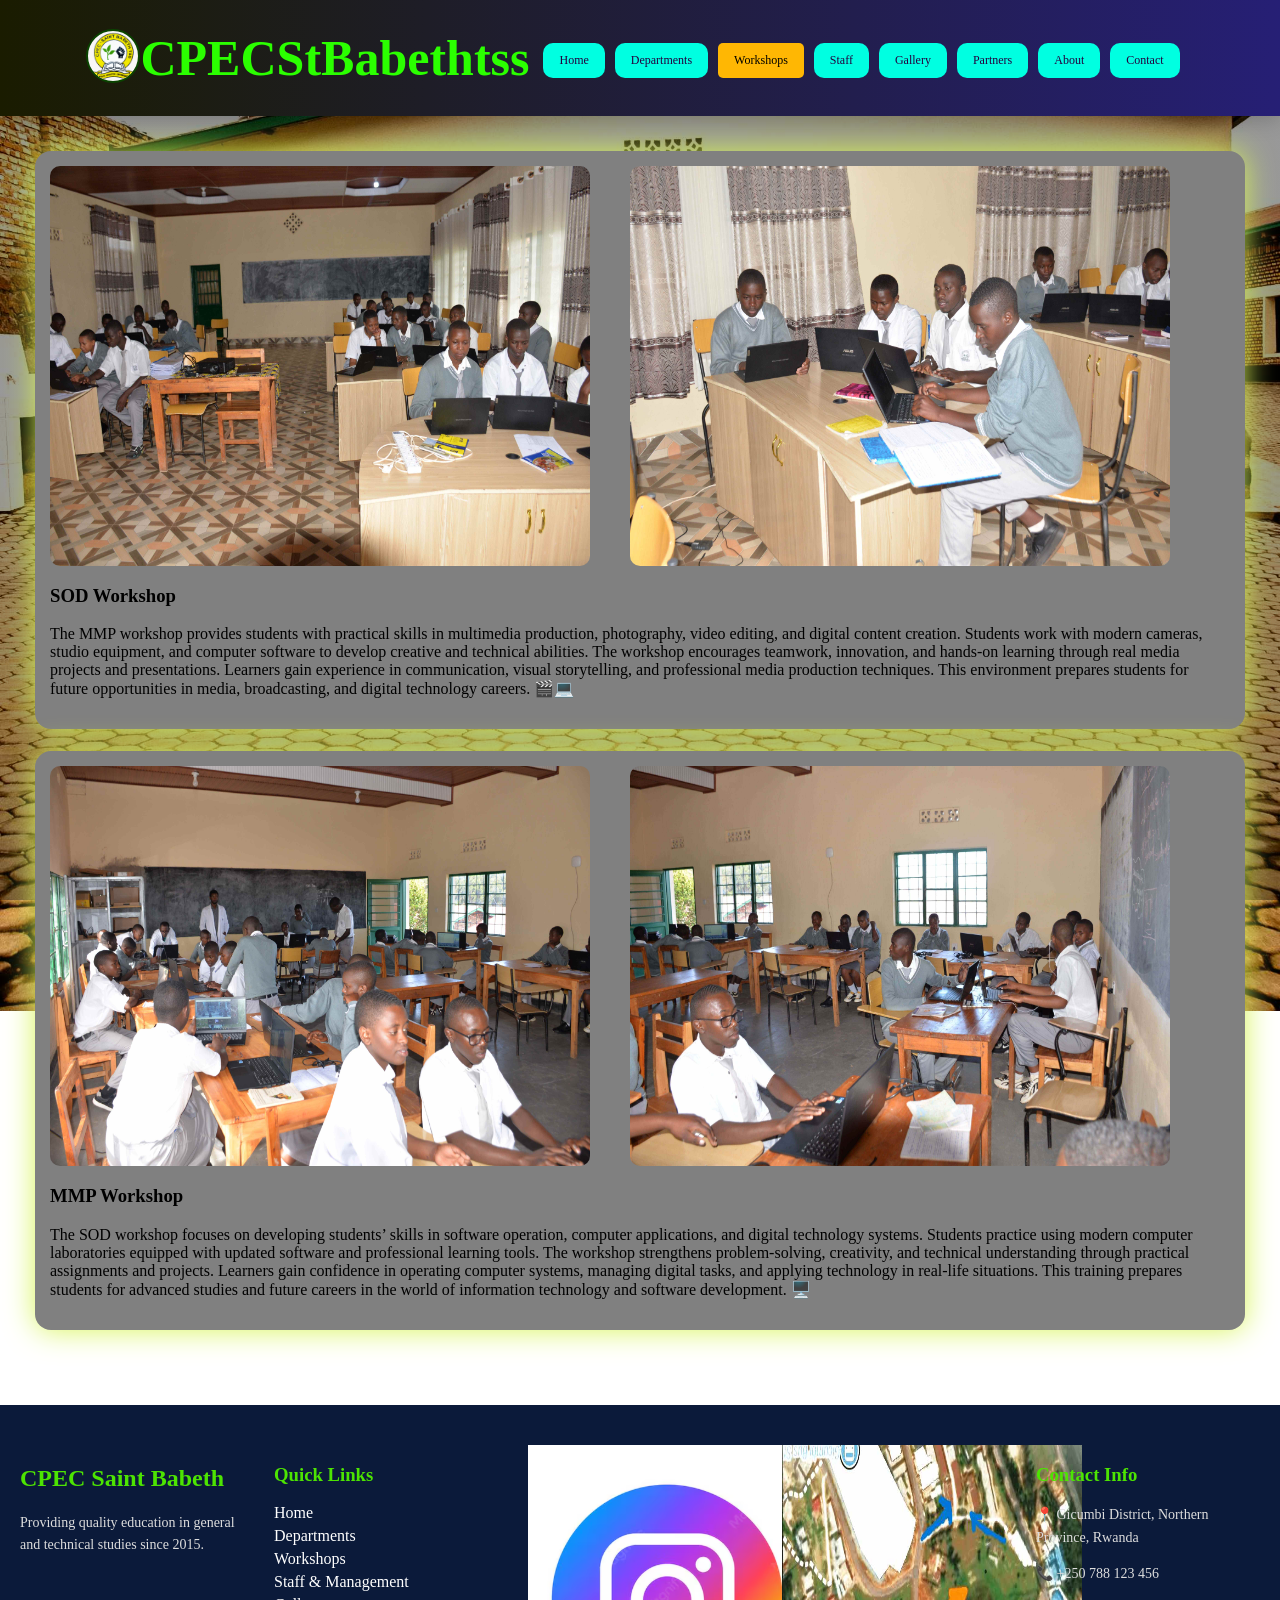
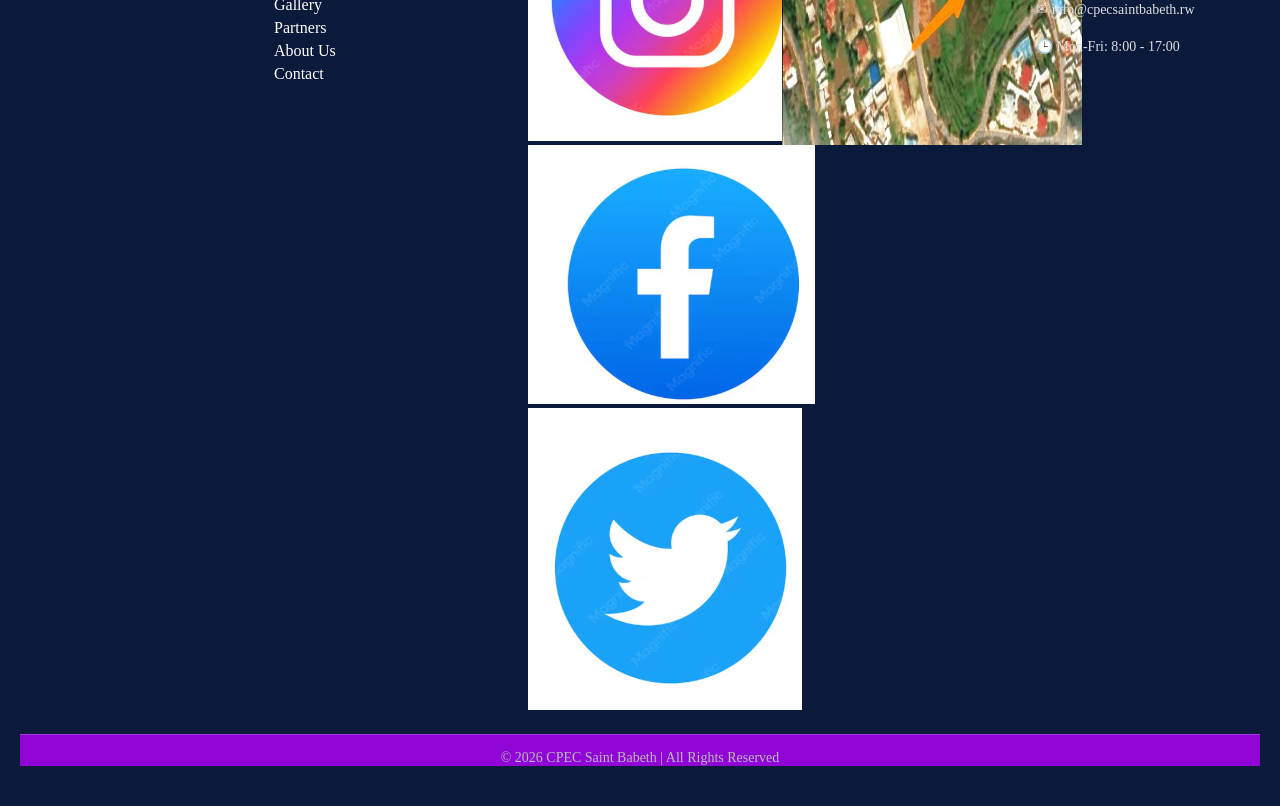
<file: workshops.html>
<!DOCTYPE html>
<html>
<head>
<meta charset="UTF-8">
<title>Workshops</title>
<link rel="stylesheet" href="style.css">
     <link rel="icon" type="image/png" href="assets/logo.png">
     <!-- Google Tag Manager -->
<script>(function(w,d,s,l,i){w[l]=w[l]||[];w[l].push({'gtm.start':
new Date().getTime(),event:'gtm.js'});var f=d.getElementsByTagName(s)[0],
j=d.createElement(s),dl=l!='dataLayer'?'&l='+l:'';j.async=true;j.src=
'https://www.googletagmanager.com/gtm.js?id='+i+dl;f.parentNode.insertBefore(j,f);
})(window,document,'script','dataLayer','GTM-N2L63TPM');</script>
<!-- End Google Tag Manager -->
</head>
<body>
<!-- Google Tag Manager (noscript) -->
<noscript><iframe src="https://www.googletagmanager.com/ns.html?id=GTM-N2L63TPM"
height="0" width="0" style="display:none;visibility:hidden"></iframe></noscript>
<!-- End Google Tag Manager (noscript) -->
<div class="topbar">
  <div class="logo">
    <img src="assets/logo.png">
    
  </div>
<h2 id="schoolText">CPEC St Babeth tss</h2>

<nav>
<a href="index.html">Home</a>
<a href="departments.html">Departments</a>
<a href="workshops.html">Workshops</a>
<a href="staff.html">Staff</a>
<a href="gallery.html">Gallery</a>
<a href="partners.html">Partners</a>
<a href="about.html">About</a>
<a href="contact.html">Contact</a>
</nav>
</div>


<section class="grid">
<div class="card"><div class="new"><img src="assets/sodlaborator.jpg"  style="height: 400px;width:540px ;">
     
    <img src="assets/sodlab4.jpg" style="height: 400px;width:540px ;"></div>
    <h3>SOD Workshop</h3>
<p>The MMP workshop provides students with practical skills in multimedia production, 
    photography, video editing, and digital content creation. Students work with modern cameras, studio equipment, and computer software to develop creative and technical abilities. The workshop encourages teamwork, innovation, and hands-on learning through real media projects and presentations. Learners gain experience in communication, visual storytelling, and professional media production techniques. This environment prepares students for future opportunities in media,
     broadcasting, and digital technology careers. 🎬💻</p></div>
<div class="card"><div class="new"><img src="assets/mmpworkshop.JPG" style="height: 400px;width:540px ;">
     <img src="assets/mmp1.jpg" style="height: 400px;width:540px ;display:fixed;">
    </div>
     <h3>MMP Workshop</h3><p>The SOD workshop focuses on developing students’ skills in software operation, computer applications, and digital technology systems. Students practice using modern computer laboratories equipped with updated software and professional learning tools. The workshop strengthens problem-solving, creativity, and technical understanding through practical assignments and projects. Learners gain confidence in operating computer systems, managing digital tasks, and applying technology in real-life situations. This training prepares students for advanced studies and 
     future careers in the world of information technology and software development. 🖥️</p></div>
</section>

<!-- ================= FOOTER ================= -->
<footer class="footer">

  <div class="footer-container">

    <div class="footer-box">
      <h2>CPEC Saint Babeth</h2>
      <p>
        Providing quality education in general and technical studies since 2015.
      </p>
    </div>

    <div class="footer-box">
      <h3>Quick Links</h3>
      <a href="index.html">Home</a>
      <a href="departments.html">Departments</a>
      <a href="workshops.html">Workshops</a>
      <a href="staff.html">Staff & Management</a>
      <a href="gallery.html">Gallery</a>
      <a href="partners.html">Partners</a>
      <a href="about.html">About Us</a>
      <a href="contact.html">Contact</a>
    </div>
       <div class="social-icons">

  <a href="https://www.instagram.com/nexus-fixora/" target="_blank" class="icon insta">
    <img src="assets/instalogo.png" alt="Instagram">
  </a>

  <a href="https://www.facebook.com/sanoJS" target="_blank" class="icon fb">
    <img src="assets/facebooklogo.png" alt="Facebook">
  </a>

  <a href="https://twitter.com/regrocker" target="_blank" class="icon tw">
    <img src="assets/twiterlogo.png" alt="Twitter">
  </a>

</div>
<img src="assets/location.png" style="width:300px;height: 300px;">
    <div class="footer-box">
      <h3>Contact Info</h3>
      <p>📍 Gicumbi District, Northern Province, Rwanda</p>
      <p>📞 +250 788 123 456</p>
      <p>✉ info@cpecsaintbabeth.rw</p>
      <p>🕒 Mon-Fri: 8:00 - 17:00</p>
    </div>

  </div>

  <div class="footer-bottom">
    &copy; 2026 CPEC Saint Babeth | All Rights Reserved
  </div>

</footer>
<script src="script.js"></script>
</body>
</html>
</file>
<file: style.css>
/* ================= BODY ================= */
body{
    margin:0;
    font-family:"dancing script", cursive;

    background:linear-gradient(rgba(236,232,232,0.92),rgba(0,0,0,0.4));
    background-size:cover;
    background-position:center;
    background-repeat:no-repeat;
    background-attachment:fixed;

    color:#f7f8f4;

    transition:background-image 0.3s ease-in-out, opacity 0.6s ease;
    opacity:1;
}

/* ================= HEADER ================= */
.topbar{
    display:flex;
    align-items:center;
    justify-content:center;
    padding:8px 15px;
    background:linear-gradient(90deg,#1a1c00,#261f75);
    color:white;
    box-shadow:0 4px 20px rgba(0,0,0,0.2);
    position:relative;
    height:100px;
}

.logo{

    align-items:center;
    gap:20px;
}

.topbar img{
    width:50px;
    height:50px;
    border-radius:50%;
    border:2px solid #0a4400;
    background-color:#fbf8f8fd;
}

.logo h2{
    font-size:30px;
    color:rgb(255, 0, 0);
    margin:0;
}

/* ================= NAV ================= */
nav{
    display:flex;
    flex-wrap:wrap;
    justify-content:center;
    gap:10px;
    padding:14px;
    height: 30px;
   
}

nav a{
    text-decoration:none;
    padding:10px 16px;
    background:#00ffe1;
    color:rgb(37, 0, 62);
    border-radius:10px;
    transition:0.3s;
    font-size: 12px;
}

nav a:hover{
    background:#0ffb02;
    color:#000;
    transform:translateY(-3px);
}

/* ================= HERO ================= */
.hero{
    height:520px;
    display:flex;
    align-items:center;
    justify-content:center;
    text-align:center;
    background:url("sano2.jpg") center/cover no-repeat;
}

.hero h1{
    font-size:44px;
}

/* ================= BUTTON ================= */
button{
    margin-top:15px;
    padding:12px 22px;
    border:none;
    border-radius:10px;
    background:#4de402;
    font-weight:bold;
    cursor:pointer;
    transition:0.3s;
}

button:hover{
    background:#000804;
    transform:scale(1.05);
}

/* ================= GRID (UPDATED) ================= */
.grid{
    display:flex;
    flex-wrap:wrap;
    gap:22px;
    padding:35px;
    align-items:flex-start;
}
#schoolText {
    font-family: "dancing script",cursive;
  font-size: 50px;
  color: #2bff00;
  display: inline-block;
}

.letter {
  display: inline-block;
  animation: floatLetters 1.5s infinite ease-in-out;
}

@keyframes floatLetters {
  0% {
    transform: translateY(0px) rotate(0deg);
  }
  50% {
    transform: translateY(-6px) rotate(5deg);
  }
  100% {
    transform: translateY(0px) rotate(-5deg);
  }
}

/* ================= CARD (UPDATED) ================= */
.card{
    gap: 10px;
    display:inline-block;
    width:fit-content;
    height:fit-content;
    background:grey;
    border-radius:16px;
    padding:15px;
    color:#000;
    box-shadow:0 10px 25px rgba(0,0,0,0.08);
    transition:0.4s ease;
    box-shadow: 0 0 30px rgb(215, 244, 85);
}
.new{
    display: flex;
    gap:40px;
}
.card:hover{
    transform:translateY(-10px);
}

/* IMPORTANT: image controls */
.card img{
    width:auto;
    height:auto;
    max-width:100%;
    display:block;
    border-radius:10px;
}

/* ================= APPLY FORM ================= */
.apply-box{
    display:none;
    flex-direction:column;
    gap:10px;
    width:280px;
    margin:15px auto;
}

.apply-box input,
.apply-box select{
    padding:10px;
    border-radius:8px;
    border:none;
    outline:none;
}

#msg{
    margin-top:10px;
    font-weight:bold;
    color:white;
}

/* ================= COUNTERS ================= */
.counter-box{
    text-align:right;
    padding:10px;
}

.counter-title{
    font-size:18px;
    color:#fff;
    font-weight:bold;
}

.counter-number{
    font-size:60px;
    font-weight:900;
    color:#4de402;
    line-height:1;
    animation:pulse 2.5s infinite ease-in-out;
}

.counter-number::after{
    content:"+";
    color:white;
    margin-left:4px;
    font-size:35px;
}

@keyframes pulse{
    0%{transform:scale(1);}
    50%{transform:scale(1.05);}
    100%{transform:scale(1);}
}

/* ================= FOOTER ================= */
.footer{
    background:#0b1a3a;
    color:white;
    padding:40px 20px;
    margin-top:40px;
}

.footer-container{
    display:grid;
    grid-template-columns:repeat(auto-fit,minmax(220px,1fr));
    gap:30px;
}

.footer-box h2,
.footer-box h3{
    color:#4de402;
}

.footer-box p{
    font-size:14px;
    line-height:1.6;
    color:#ddd;
}

.footer-box a{
    display:block;
    text-decoration:none;
    color:white;
    margin:5px 0;
    transition:0.3s;
}

.footer-box a:hover{
    color:#4de402;
    transform:translateX(5px);
}

.footer-bottom{
    text-align:center;
    margin-top:20px;
    padding-top:15px;
    border-top:1px solid rgba(255,255,255,0.2);
    font-size:14px;
    color:#bbb;
    background-color: rgb(144, 4, 214);
}

/* ================= CONTACT FORM ================= */
.contact-form{
    display:flex;
    flex-direction:column;
    gap:12px;
    max-width:400px;
    margin:auto;
}

.contact-form input,
.contact-form textarea{
    padding:12px;
    border-radius:10px;
    border:none;
    outline:none;
    font-family:inherit;
}

.contact-form button{
    background:#4de402;
    color:#000;
    font-weight:bold;
}

.contact-form button:hover{
    background:#000;
    color:#fff;
}

#cmsg{
    font-weight:bold;
    margin-top:10px;
}

/* ================= MODAL ================= */
.modal{
    display:none;
    position:fixed;
    top:0;
    left:0;
    width:100%;
    height:100%;
    background:rgba(0,0,0,0.9);
    overflow:auto;
    z-index:999;
}

.modal-content{
    background:white;
    margin:50px auto;
    padding:20px;
    width:90%;
    border-radius:10px;
    position:relative;
}

.close{
    position:absolute;
    right:20px;
    top:10px;
    font-size:40px;
    color:white;
    cursor:pointer;
}

/* ================= GALLERY ================= */
.gallery-grid{
    display:grid;
    grid-template-columns:repeat(auto-fit,minmax(150px,1fr));
    gap:10px;
}

.gallery-grid img{
    width:100%;
    height:auto;
    border-radius:8px;
}

/* ================= VIDEO ================= */
.video-grid{
    display:grid;
    grid-template-columns:repeat(auto-fit,minmax(20px,1fr));
    gap:10px;
    margin-top:20px;
    text-align: center;
}

.video-grid video{
    width:100%;
    border-radius:80px;
}
</file>
